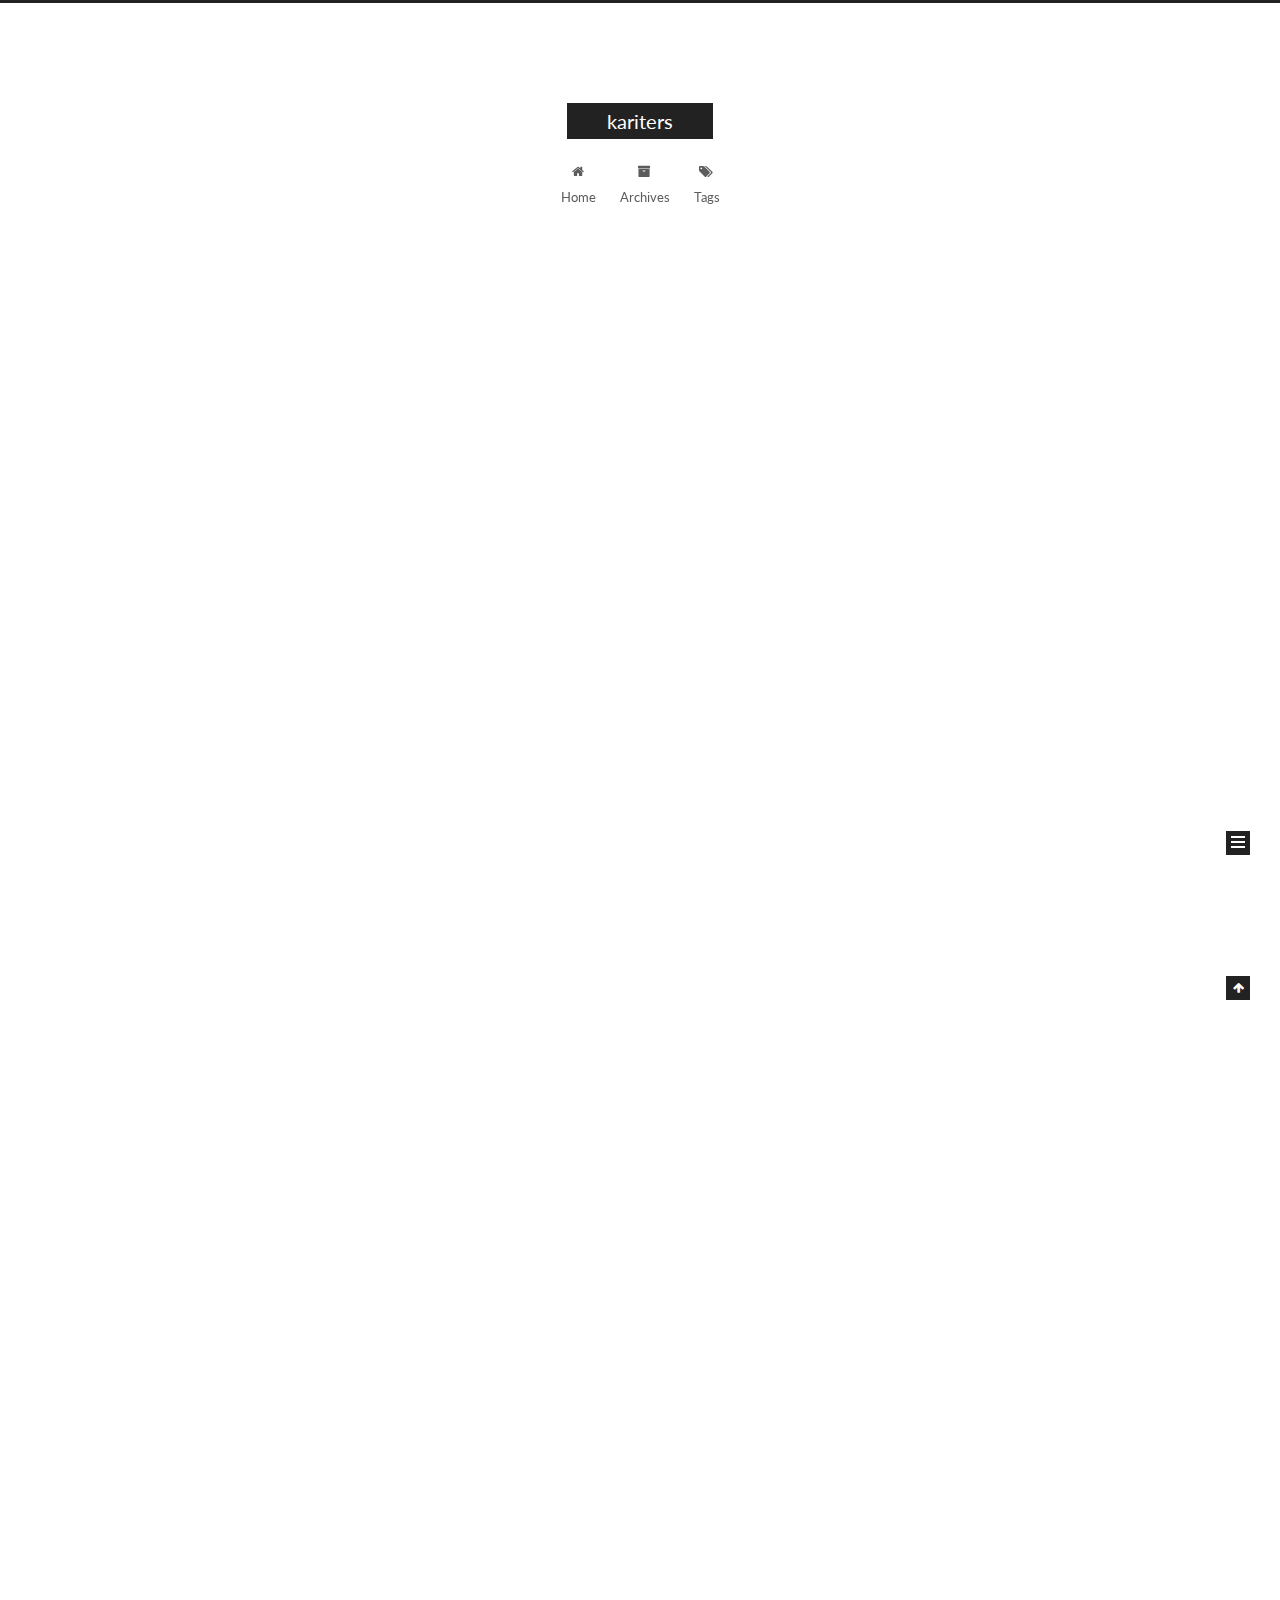
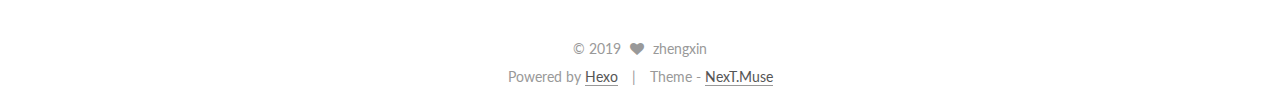
<file: index.html>
<!DOCTYPE html>



  


<html class="theme-next muse use-motion" lang="">
<head><meta name="generator" content="Hexo 3.8.0">
  <meta charset="UTF-8">
<meta http-equiv="X-UA-Compatible" content="IE=edge">
<meta name="viewport" content="width=device-width, initial-scale=1, maximum-scale=1">
<meta name="theme-color" content="#222">









<meta http-equiv="Cache-Control" content="no-transform">
<meta http-equiv="Cache-Control" content="no-siteapp">















  
  
  <link href="/lib/fancybox/source/jquery.fancybox.css?v=2.1.5" rel="stylesheet" type="text/css">




  
  
  
  

  
    
    
  

  

  

  

  

  
    
    
    <link href="//fonts.googleapis.com/css?family=Lato:300,300italic,400,400italic,700,700italic&subset=latin,latin-ext" rel="stylesheet" type="text/css">
  






<link href="/lib/font-awesome/css/font-awesome.min.css?v=4.6.2" rel="stylesheet" type="text/css">

<link href="/css/main.css?v=5.1.2" rel="stylesheet" type="text/css">


  <meta name="keywords" content="Hexo, NexT">








  <link rel="shortcut icon" type="image/x-icon" href="/favicon.ico?v=5.1.2">






<meta property="og:type" content="website">
<meta property="og:title" content="kariters">
<meta property="og:url" content="http://yoursite.com/index.html">
<meta property="og:site_name" content="kariters">
<meta property="og:locale" content="default">
<meta name="twitter:card" content="summary">
<meta name="twitter:title" content="kariters">



<script type="text/javascript" id="hexo.configurations">
  var NexT = window.NexT || {};
  var CONFIG = {
    root: '/',
    scheme: 'Muse',
    sidebar: {"position":"left","display":"post","offset":12,"offset_float":12,"b2t":false,"scrollpercent":false,"onmobile":false},
    fancybox: true,
    tabs: true,
    motion: true,
    duoshuo: {
      userId: '0',
      author: 'Author'
    },
    algolia: {
      applicationID: '',
      apiKey: '',
      indexName: '',
      hits: {"per_page":10},
      labels: {"input_placeholder":"Search for Posts","hits_empty":"We didn't find any results for the search: ${query}","hits_stats":"${hits} results found in ${time} ms"}
    }
  };
</script>



  <link rel="canonical" href="http://yoursite.com/">





  <title>kariters</title>
  














</head>

<body itemscope="" itemtype="http://schema.org/WebPage" lang="default">

  
  
    
  

  <div class="container sidebar-position-left 
   page-home 
 ">
    <div class="headband"></div>

    <header id="header" class="header" itemscope="" itemtype="http://schema.org/WPHeader">
      <div class="header-inner"><div class="site-brand-wrapper">
  <div class="site-meta ">
    

    <div class="custom-logo-site-title">
      <a href="/" class="brand" rel="start">
        <span class="logo-line-before"><i></i></span>
        <span class="site-title">kariters</span>
        <span class="logo-line-after"><i></i></span>
      </a>
    </div>
      
        <p class="site-subtitle"></p>
      
  </div>

  <div class="site-nav-toggle">
    <button>
      <span class="btn-bar"></span>
      <span class="btn-bar"></span>
      <span class="btn-bar"></span>
    </button>
  </div>
</div>

<nav class="site-nav">
  

  
    <ul id="menu" class="menu">
      
        
        <li class="menu-item menu-item-home">
          <a href="/" rel="section">
            
              <i class="menu-item-icon fa fa-fw fa-home"></i> <br>
            
            Home
          </a>
        </li>
      
        
        <li class="menu-item menu-item-archives">
          <a href="/archives/" rel="section">
            
              <i class="menu-item-icon fa fa-fw fa-archive"></i> <br>
            
            Archives
          </a>
        </li>
      
        
        <li class="menu-item menu-item-tags">
          <a href="/tags/" rel="section">
            
              <i class="menu-item-icon fa fa-fw fa-tags"></i> <br>
            
            Tags
          </a>
        </li>
      

      
    </ul>
  

  
</nav>



 </div>
    </header>

    <main id="main" class="main">
      <div class="main-inner">
        <div class="content-wrap">
          <div id="content" class="content">
            
  <section id="posts" class="posts-expand">
    
      

  

  
  
  

  <article class="post post-type-normal" itemscope="" itemtype="http://schema.org/Article">
  
  
  
  <div class="post-block">
    <link itemprop="mainEntityOfPage" href="http://yoursite.com/2019/03/28/test/">

    <span hidden itemprop="author" itemscope="" itemtype="http://schema.org/Person">
      <meta itemprop="name" content="zhengxin">
      <meta itemprop="description" content="">
      <meta itemprop="image" content="/images/avatar.gif">
    </span>

    <span hidden itemprop="publisher" itemscope="" itemtype="http://schema.org/Organization">
      <meta itemprop="name" content="kariters">
    </span>

    
      <header class="post-header">

        
        
          <h1 class="post-title" itemprop="name headline">
                
                <a class="post-title-link" href="/2019/03/28/test/" itemprop="url">test</a></h1>
        

        <div class="post-meta">
          <span class="post-time">
            
              <span class="post-meta-item-icon">
                <i class="fa fa-calendar-o"></i>
              </span>
              
                <span class="post-meta-item-text">Posted on</span>
              
              <time title="Post created" itemprop="dateCreated datePublished" datetime="2019-03-28T14:09:50+08:00">
                2019-03-28
              </time>
            

            

            
          </span>

          

          
            
          

          
          

          

          

          

        </div>
      </header>
    

    
    
    
    <div class="post-body" itemprop="articleBody">

      
      

      
        
          
            <h1 id="这是一篇测试blog"><a href="#这是一篇测试blog" class="headerlink" title="这是一篇测试blog"></a>这是一篇测试blog</h1>
          
        
      
    </div>
    
    
    

    

    

    

    <footer class="post-footer">
      

      

      

      
      
        <div class="post-eof"></div>
      
    </footer>
  </div>
  
  
  
  </article>


    
      

  

  
  
  

  <article class="post post-type-normal" itemscope="" itemtype="http://schema.org/Article">
  
  
  
  <div class="post-block">
    <link itemprop="mainEntityOfPage" href="http://yoursite.com/2019/02/10/hello-world/">

    <span hidden itemprop="author" itemscope="" itemtype="http://schema.org/Person">
      <meta itemprop="name" content="zhengxin">
      <meta itemprop="description" content="">
      <meta itemprop="image" content="/images/avatar.gif">
    </span>

    <span hidden itemprop="publisher" itemscope="" itemtype="http://schema.org/Organization">
      <meta itemprop="name" content="kariters">
    </span>

    
      <header class="post-header">

        
        
          <h1 class="post-title" itemprop="name headline">
                
                <a class="post-title-link" href="/2019/02/10/hello-world/" itemprop="url">Hello World</a></h1>
        

        <div class="post-meta">
          <span class="post-time">
            
              <span class="post-meta-item-icon">
                <i class="fa fa-calendar-o"></i>
              </span>
              
                <span class="post-meta-item-text">Posted on</span>
              
              <time title="Post created" itemprop="dateCreated datePublished" datetime="2019-02-10T17:30:15+08:00">
                2019-02-10
              </time>
            

            

            
          </span>

          

          
            
          

          
          

          

          

          

        </div>
      </header>
    

    
    
    
    <div class="post-body" itemprop="articleBody">

      
      

      
        
          
            <p>Welcome to <a href="https://hexo.io/" target="_blank" rel="noopener">Hexo</a>! This is your very first post. Check <a href="https://hexo.io/docs/" target="_blank" rel="noopener">documentation</a> for more info. If you get any problems when using Hexo, you can find the answer in <a href="https://hexo.io/docs/troubleshooting.html" target="_blank" rel="noopener">troubleshooting</a> or you can ask me on <a href="https://github.com/hexojs/hexo/issues" target="_blank" rel="noopener">GitHub</a>.</p>
<h2 id="Quick-Start"><a href="#Quick-Start" class="headerlink" title="Quick Start"></a>Quick Start</h2><h3 id="Create-a-new-post"><a href="#Create-a-new-post" class="headerlink" title="Create a new post"></a>Create a new post</h3><figure class="highlight bash"><table><tr><td class="gutter"><pre><span class="line">1</span><br></pre></td><td class="code"><pre><span class="line">$ hexo new <span class="string">"My New Post"</span></span><br></pre></td></tr></table></figure>
<p>More info: <a href="https://hexo.io/docs/writing.html" target="_blank" rel="noopener">Writing</a></p>
<h3 id="Run-server"><a href="#Run-server" class="headerlink" title="Run server"></a>Run server</h3><figure class="highlight bash"><table><tr><td class="gutter"><pre><span class="line">1</span><br></pre></td><td class="code"><pre><span class="line">$ hexo server</span><br></pre></td></tr></table></figure>
<p>More info: <a href="https://hexo.io/docs/server.html" target="_blank" rel="noopener">Server</a></p>
<h3 id="Generate-static-files"><a href="#Generate-static-files" class="headerlink" title="Generate static files"></a>Generate static files</h3><figure class="highlight bash"><table><tr><td class="gutter"><pre><span class="line">1</span><br></pre></td><td class="code"><pre><span class="line">$ hexo generate</span><br></pre></td></tr></table></figure>
<p>More info: <a href="https://hexo.io/docs/generating.html" target="_blank" rel="noopener">Generating</a></p>
<h3 id="Deploy-to-remote-sites"><a href="#Deploy-to-remote-sites" class="headerlink" title="Deploy to remote sites"></a>Deploy to remote sites</h3><figure class="highlight bash"><table><tr><td class="gutter"><pre><span class="line">1</span><br></pre></td><td class="code"><pre><span class="line">$ hexo deploy</span><br></pre></td></tr></table></figure>
<p>More info: <a href="https://hexo.io/docs/deployment.html" target="_blank" rel="noopener">Deployment</a></p>

          
        
      
    </div>
    
    
    

    

    

    

    <footer class="post-footer">
      

      

      

      
      
        <div class="post-eof"></div>
      
    </footer>
  </div>
  
  
  
  </article>


    
  </section>

  


          </div>
          


          

        </div>
        
          
  
  <div class="sidebar-toggle">
    <div class="sidebar-toggle-line-wrap">
      <span class="sidebar-toggle-line sidebar-toggle-line-first"></span>
      <span class="sidebar-toggle-line sidebar-toggle-line-middle"></span>
      <span class="sidebar-toggle-line sidebar-toggle-line-last"></span>
    </div>
  </div>

  <aside id="sidebar" class="sidebar">
    
    <div class="sidebar-inner">

      

      

      <section class="site-overview sidebar-panel sidebar-panel-active">
        <div class="site-author motion-element" itemprop="author" itemscope="" itemtype="http://schema.org/Person">
          <img class="site-author-image" itemprop="image" src="/images/avatar.gif" alt="zhengxin">
          <p class="site-author-name" itemprop="name">zhengxin</p>
           
              <p class="site-description motion-element" itemprop="description"></p>
          
        </div>
        <nav class="site-state motion-element">

          
            <div class="site-state-item site-state-posts">
              <a href="/archives/">
                <span class="site-state-item-count">2</span>
                <span class="site-state-item-name">posts</span>
              </a>
            </div>
          

          

          

        </nav>

        

        <div class="links-of-author motion-element">
          
        </div>

        
        

        
        

        


      </section>

      

      

    </div>
  </aside>


        
      </div>
    </main>

    <footer id="footer" class="footer">
      <div class="footer-inner">
        <div class="copyright">
  
  &copy; 
  <span itemprop="copyrightYear">2019</span>
  <span class="with-love">
    <i class="fa fa-heart"></i>
  </span>
  <span class="author" itemprop="copyrightHolder">zhengxin</span>
</div>


<div class="powered-by">
  Powered by <a class="theme-link" href="https://hexo.io">Hexo</a>
</div>

<div class="theme-info">
  Theme -
  <a class="theme-link" href="https://github.com/iissnan/hexo-theme-next">
    NexT.Muse
  </a>
</div>


        

        
      </div>
    </footer>

    
      <div class="back-to-top">
        <i class="fa fa-arrow-up"></i>
        
      </div>
    

  </div>

  

<script type="text/javascript">
  if (Object.prototype.toString.call(window.Promise) !== '[object Function]') {
    window.Promise = null;
  }
</script>









  












  
  <script type="text/javascript" src="/lib/jquery/index.js?v=2.1.3"></script>

  
  <script type="text/javascript" src="/lib/fastclick/lib/fastclick.min.js?v=1.0.6"></script>

  
  <script type="text/javascript" src="/lib/jquery_lazyload/jquery.lazyload.js?v=1.9.7"></script>

  
  <script type="text/javascript" src="/lib/velocity/velocity.min.js?v=1.2.1"></script>

  
  <script type="text/javascript" src="/lib/velocity/velocity.ui.min.js?v=1.2.1"></script>

  
  <script type="text/javascript" src="/lib/fancybox/source/jquery.fancybox.pack.js?v=2.1.5"></script>


  


  <script type="text/javascript" src="/js/src/utils.js?v=5.1.2"></script>

  <script type="text/javascript" src="/js/src/motion.js?v=5.1.2"></script>



  
  

  
    <script type="text/javascript" src="/js/src/scrollspy.js?v=5.1.2"></script>
<script type="text/javascript" src="/js/src/post-details.js?v=5.1.2"></script>

  

  


  <script type="text/javascript" src="/js/src/bootstrap.js?v=5.1.2"></script>



  


  




	





  





  






  





  

  

  

  

  

  

</body>
</html>
</file>
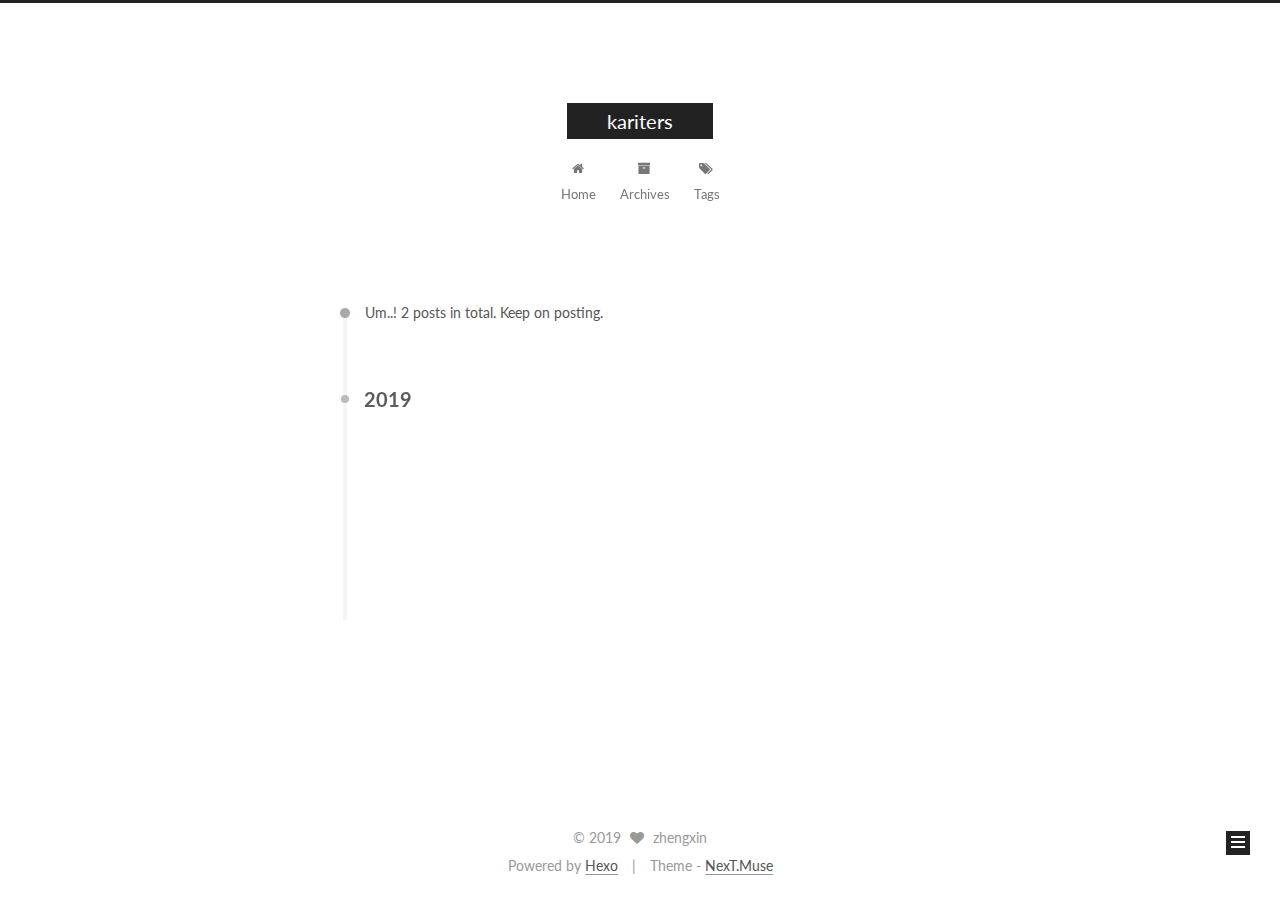
<file: archives/index.html>
<!DOCTYPE html>



  


<html class="theme-next muse use-motion" lang="">
<head><meta name="generator" content="Hexo 3.8.0">
  <meta charset="UTF-8">
<meta http-equiv="X-UA-Compatible" content="IE=edge">
<meta name="viewport" content="width=device-width, initial-scale=1, maximum-scale=1">
<meta name="theme-color" content="#222">









<meta http-equiv="Cache-Control" content="no-transform">
<meta http-equiv="Cache-Control" content="no-siteapp">















  
  
  <link href="/lib/fancybox/source/jquery.fancybox.css?v=2.1.5" rel="stylesheet" type="text/css">




  
  
  
  

  
    
    
  

  

  

  

  

  
    
    
    <link href="//fonts.googleapis.com/css?family=Lato:300,300italic,400,400italic,700,700italic&subset=latin,latin-ext" rel="stylesheet" type="text/css">
  






<link href="/lib/font-awesome/css/font-awesome.min.css?v=4.6.2" rel="stylesheet" type="text/css">

<link href="/css/main.css?v=5.1.2" rel="stylesheet" type="text/css">


  <meta name="keywords" content="Hexo, NexT">








  <link rel="shortcut icon" type="image/x-icon" href="/favicon.ico?v=5.1.2">






<meta property="og:type" content="website">
<meta property="og:title" content="kariters">
<meta property="og:url" content="http://yoursite.com/archives/index.html">
<meta property="og:site_name" content="kariters">
<meta property="og:locale" content="default">
<meta name="twitter:card" content="summary">
<meta name="twitter:title" content="kariters">



<script type="text/javascript" id="hexo.configurations">
  var NexT = window.NexT || {};
  var CONFIG = {
    root: '/',
    scheme: 'Muse',
    sidebar: {"position":"left","display":"post","offset":12,"offset_float":12,"b2t":false,"scrollpercent":false,"onmobile":false},
    fancybox: true,
    tabs: true,
    motion: true,
    duoshuo: {
      userId: '0',
      author: 'Author'
    },
    algolia: {
      applicationID: '',
      apiKey: '',
      indexName: '',
      hits: {"per_page":10},
      labels: {"input_placeholder":"Search for Posts","hits_empty":"We didn't find any results for the search: ${query}","hits_stats":"${hits} results found in ${time} ms"}
    }
  };
</script>



  <link rel="canonical" href="http://yoursite.com/archives/">





  <title>Archive | kariters</title>
  














</head>

<body itemscope="" itemtype="http://schema.org/WebPage" lang="default">

  
  
    
  

  <div class="container sidebar-position-left  page-archive  ">
    <div class="headband"></div>

    <header id="header" class="header" itemscope="" itemtype="http://schema.org/WPHeader">
      <div class="header-inner"><div class="site-brand-wrapper">
  <div class="site-meta ">
    

    <div class="custom-logo-site-title">
      <a href="/" class="brand" rel="start">
        <span class="logo-line-before"><i></i></span>
        <span class="site-title">kariters</span>
        <span class="logo-line-after"><i></i></span>
      </a>
    </div>
      
        <p class="site-subtitle"></p>
      
  </div>

  <div class="site-nav-toggle">
    <button>
      <span class="btn-bar"></span>
      <span class="btn-bar"></span>
      <span class="btn-bar"></span>
    </button>
  </div>
</div>

<nav class="site-nav">
  

  
    <ul id="menu" class="menu">
      
        
        <li class="menu-item menu-item-home">
          <a href="/" rel="section">
            
              <i class="menu-item-icon fa fa-fw fa-home"></i> <br>
            
            Home
          </a>
        </li>
      
        
        <li class="menu-item menu-item-archives">
          <a href="/archives/" rel="section">
            
              <i class="menu-item-icon fa fa-fw fa-archive"></i> <br>
            
            Archives
          </a>
        </li>
      
        
        <li class="menu-item menu-item-tags">
          <a href="/tags/" rel="section">
            
              <i class="menu-item-icon fa fa-fw fa-tags"></i> <br>
            
            Tags
          </a>
        </li>
      

      
    </ul>
  

  
</nav>



 </div>
    </header>

    <main id="main" class="main">
      <div class="main-inner">
        <div class="content-wrap">
          <div id="content" class="content">
            

  
  
  
  <div class="post-block archive">
    <div id="posts" class="posts-collapse">
      <span class="archive-move-on"></span>

      <span class="archive-page-counter">
        
        
        
          
        
        Um..! 2 posts in total. Keep on posting.
      </span>

      

        
        
        

        
          
          <div class="collection-title">
            <h2 class="archive-year motion-element" id="archive-year-2019">2019</h2>
          </div>
        
        

        

  <article class="post post-type-normal" itemscope="" itemtype="http://schema.org/Article">
    <header class="post-header">

      <h2 class="post-title">
        
            <a class="post-title-link" href="/2019/03/28/test/" itemprop="url">
              
                <span itemprop="name">test</span>
              
            </a>
        
      </h2>

      <div class="post-meta">
        <time class="post-time" itemprop="dateCreated" datetime="2019-03-28T14:09:50+08:00" content="2019-03-28">
          03-28
        </time>
      </div>

    </header>
  </article>



      

        
        
        

        
        

        

  <article class="post post-type-normal" itemscope="" itemtype="http://schema.org/Article">
    <header class="post-header">

      <h2 class="post-title">
        
            <a class="post-title-link" href="/2019/02/10/hello-world/" itemprop="url">
              
                <span itemprop="name">Hello World</span>
              
            </a>
        
      </h2>

      <div class="post-meta">
        <time class="post-time" itemprop="dateCreated" datetime="2019-02-10T17:30:15+08:00" content="2019-02-10">
          02-10
        </time>
      </div>

    </header>
  </article>



      

    </div>
  </div>
  
  
  

  



          </div>
          


          

        </div>
        
          
  
  <div class="sidebar-toggle">
    <div class="sidebar-toggle-line-wrap">
      <span class="sidebar-toggle-line sidebar-toggle-line-first"></span>
      <span class="sidebar-toggle-line sidebar-toggle-line-middle"></span>
      <span class="sidebar-toggle-line sidebar-toggle-line-last"></span>
    </div>
  </div>

  <aside id="sidebar" class="sidebar">
    
    <div class="sidebar-inner">

      

      

      <section class="site-overview sidebar-panel sidebar-panel-active">
        <div class="site-author motion-element" itemprop="author" itemscope="" itemtype="http://schema.org/Person">
          <img class="site-author-image" itemprop="image" src="/images/avatar.gif" alt="zhengxin">
          <p class="site-author-name" itemprop="name">zhengxin</p>
           
              <p class="site-description motion-element" itemprop="description"></p>
          
        </div>
        <nav class="site-state motion-element">

          
            <div class="site-state-item site-state-posts">
              <a href="/archives/">
                <span class="site-state-item-count">2</span>
                <span class="site-state-item-name">posts</span>
              </a>
            </div>
          

          

          

        </nav>

        

        <div class="links-of-author motion-element">
          
        </div>

        
        

        
        

        


      </section>

      

      

    </div>
  </aside>


        
      </div>
    </main>

    <footer id="footer" class="footer">
      <div class="footer-inner">
        <div class="copyright">
  
  &copy; 
  <span itemprop="copyrightYear">2019</span>
  <span class="with-love">
    <i class="fa fa-heart"></i>
  </span>
  <span class="author" itemprop="copyrightHolder">zhengxin</span>
</div>


<div class="powered-by">
  Powered by <a class="theme-link" href="https://hexo.io">Hexo</a>
</div>

<div class="theme-info">
  Theme -
  <a class="theme-link" href="https://github.com/iissnan/hexo-theme-next">
    NexT.Muse
  </a>
</div>


        

        
      </div>
    </footer>

    
      <div class="back-to-top">
        <i class="fa fa-arrow-up"></i>
        
      </div>
    

  </div>

  

<script type="text/javascript">
  if (Object.prototype.toString.call(window.Promise) !== '[object Function]') {
    window.Promise = null;
  }
</script>









  












  
  <script type="text/javascript" src="/lib/jquery/index.js?v=2.1.3"></script>

  
  <script type="text/javascript" src="/lib/fastclick/lib/fastclick.min.js?v=1.0.6"></script>

  
  <script type="text/javascript" src="/lib/jquery_lazyload/jquery.lazyload.js?v=1.9.7"></script>

  
  <script type="text/javascript" src="/lib/velocity/velocity.min.js?v=1.2.1"></script>

  
  <script type="text/javascript" src="/lib/velocity/velocity.ui.min.js?v=1.2.1"></script>

  
  <script type="text/javascript" src="/lib/fancybox/source/jquery.fancybox.pack.js?v=2.1.5"></script>


  


  <script type="text/javascript" src="/js/src/utils.js?v=5.1.2"></script>

  <script type="text/javascript" src="/js/src/motion.js?v=5.1.2"></script>



  
  

  
  
    <script type="text/javascript" id="motion.page.archive">
      $('.archive-year').velocity('transition.slideLeftIn');
    </script>
  


  


  <script type="text/javascript" src="/js/src/bootstrap.js?v=5.1.2"></script>



  


  




	





  





  






  





  

  

  

  

  

  

</body>
</html>
</file>
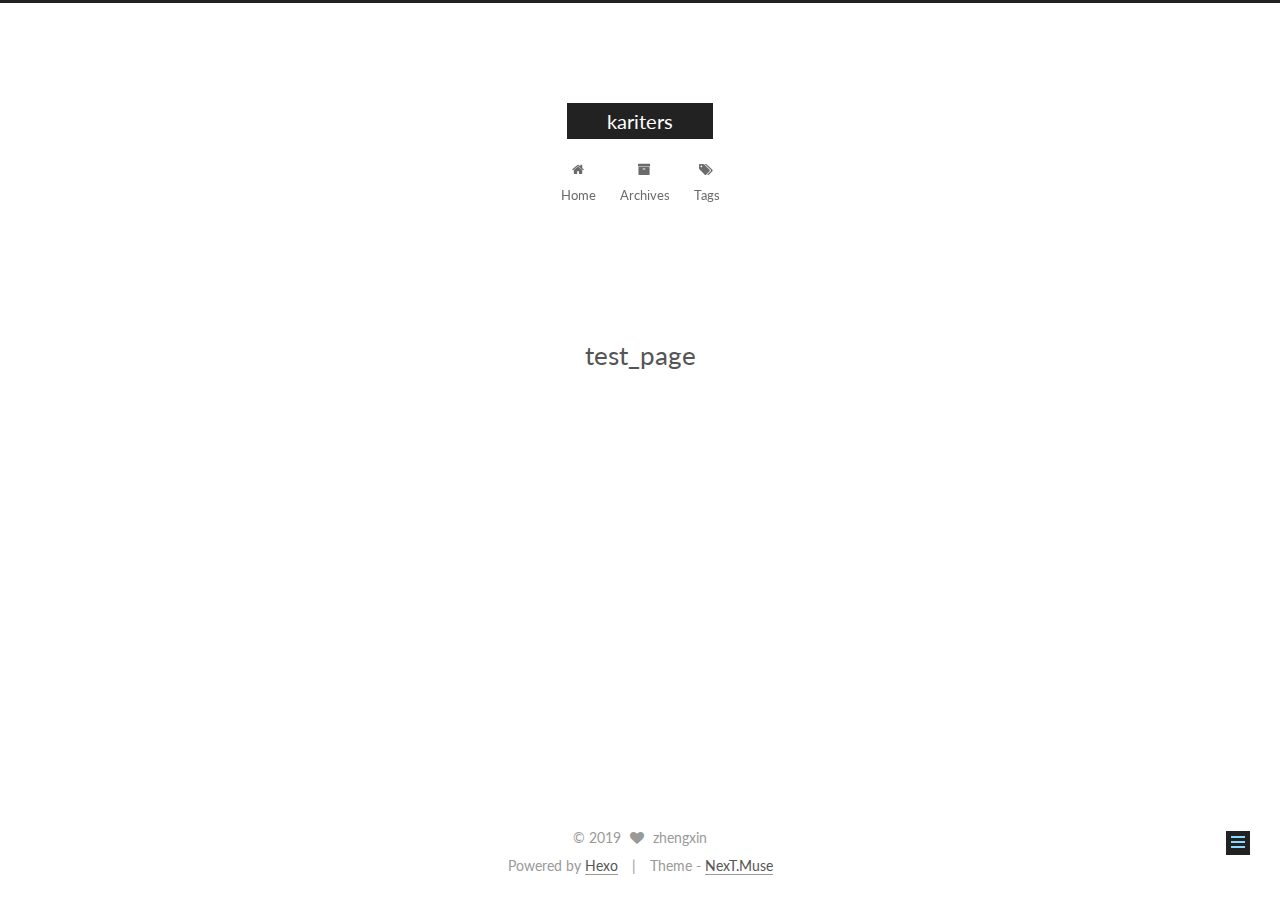
<file: test-page/index.html>
<!DOCTYPE html>



  


<html class="theme-next muse use-motion" lang="">
<head><meta name="generator" content="Hexo 3.8.0">
  <meta charset="UTF-8">
<meta http-equiv="X-UA-Compatible" content="IE=edge">
<meta name="viewport" content="width=device-width, initial-scale=1, maximum-scale=1">
<meta name="theme-color" content="#222">









<meta http-equiv="Cache-Control" content="no-transform">
<meta http-equiv="Cache-Control" content="no-siteapp">















  
  
  <link href="/lib/fancybox/source/jquery.fancybox.css?v=2.1.5" rel="stylesheet" type="text/css">




  
  
  
  

  
    
    
  

  

  

  

  

  
    
    
    <link href="//fonts.googleapis.com/css?family=Lato:300,300italic,400,400italic,700,700italic&subset=latin,latin-ext" rel="stylesheet" type="text/css">
  






<link href="/lib/font-awesome/css/font-awesome.min.css?v=4.6.2" rel="stylesheet" type="text/css">

<link href="/css/main.css?v=5.1.2" rel="stylesheet" type="text/css">


  <meta name="keywords" content="Hexo, NexT">








  <link rel="shortcut icon" type="image/x-icon" href="/favicon.ico?v=5.1.2">






<meta property="og:type" content="website">
<meta property="og:title" content="test_page">
<meta property="og:url" content="http://yoursite.com/test-page/index.html">
<meta property="og:site_name" content="kariters">
<meta property="og:locale" content="default">
<meta property="og:updated_time" content="2019-03-28T06:18:35.805Z">
<meta name="twitter:card" content="summary">
<meta name="twitter:title" content="test_page">



<script type="text/javascript" id="hexo.configurations">
  var NexT = window.NexT || {};
  var CONFIG = {
    root: '/',
    scheme: 'Muse',
    sidebar: {"position":"left","display":"post","offset":12,"offset_float":12,"b2t":false,"scrollpercent":false,"onmobile":false},
    fancybox: true,
    tabs: true,
    motion: true,
    duoshuo: {
      userId: '0',
      author: 'Author'
    },
    algolia: {
      applicationID: '',
      apiKey: '',
      indexName: '',
      hits: {"per_page":10},
      labels: {"input_placeholder":"Search for Posts","hits_empty":"We didn't find any results for the search: ${query}","hits_stats":"${hits} results found in ${time} ms"}
    }
  };
</script>



  <link rel="canonical" href="http://yoursite.com/test-page/">





  <title>test_page | kariters</title>
  














</head>

<body itemscope="" itemtype="http://schema.org/WebPage" lang="default">

  
  
    
  

  <div class="container sidebar-position-left page-post-detail ">
    <div class="headband"></div>

    <header id="header" class="header" itemscope="" itemtype="http://schema.org/WPHeader">
      <div class="header-inner"><div class="site-brand-wrapper">
  <div class="site-meta ">
    

    <div class="custom-logo-site-title">
      <a href="/" class="brand" rel="start">
        <span class="logo-line-before"><i></i></span>
        <span class="site-title">kariters</span>
        <span class="logo-line-after"><i></i></span>
      </a>
    </div>
      
        <p class="site-subtitle"></p>
      
  </div>

  <div class="site-nav-toggle">
    <button>
      <span class="btn-bar"></span>
      <span class="btn-bar"></span>
      <span class="btn-bar"></span>
    </button>
  </div>
</div>

<nav class="site-nav">
  

  
    <ul id="menu" class="menu">
      
        
        <li class="menu-item menu-item-home">
          <a href="/" rel="section">
            
              <i class="menu-item-icon fa fa-fw fa-home"></i> <br>
            
            Home
          </a>
        </li>
      
        
        <li class="menu-item menu-item-archives">
          <a href="/archives/" rel="section">
            
              <i class="menu-item-icon fa fa-fw fa-archive"></i> <br>
            
            Archives
          </a>
        </li>
      
        
        <li class="menu-item menu-item-tags">
          <a href="/tags/" rel="section">
            
              <i class="menu-item-icon fa fa-fw fa-tags"></i> <br>
            
            Tags
          </a>
        </li>
      

      
    </ul>
  

  
</nav>



 </div>
    </header>

    <main id="main" class="main">
      <div class="main-inner">
        <div class="content-wrap">
          <div id="content" class="content">
            

  <div id="posts" class="posts-expand">
    
    
    
    <div class="post-block page">
      <header class="post-header">

	<h1 class="post-title" itemprop="name headline">test_page</h1>



</header>

      
      
      
      <div class="post-body">
        
        
          
        
      </div>
      
      
      
    </div>
    
    
    
  </div>


          </div>
          


          
  <div class="comments" id="comments">
    
  </div>


        </div>
        
          
  
  <div class="sidebar-toggle">
    <div class="sidebar-toggle-line-wrap">
      <span class="sidebar-toggle-line sidebar-toggle-line-first"></span>
      <span class="sidebar-toggle-line sidebar-toggle-line-middle"></span>
      <span class="sidebar-toggle-line sidebar-toggle-line-last"></span>
    </div>
  </div>

  <aside id="sidebar" class="sidebar">
    
    <div class="sidebar-inner">

      

      

      <section class="site-overview sidebar-panel sidebar-panel-active">
        <div class="site-author motion-element" itemprop="author" itemscope="" itemtype="http://schema.org/Person">
          <img class="site-author-image" itemprop="image" src="/images/avatar.gif" alt="zhengxin">
          <p class="site-author-name" itemprop="name">zhengxin</p>
           
              <p class="site-description motion-element" itemprop="description"></p>
          
        </div>
        <nav class="site-state motion-element">

          
            <div class="site-state-item site-state-posts">
              <a href="/archives/">
                <span class="site-state-item-count">2</span>
                <span class="site-state-item-name">posts</span>
              </a>
            </div>
          

          

          

        </nav>

        

        <div class="links-of-author motion-element">
          
        </div>

        
        

        
        

        


      </section>

      

      

    </div>
  </aside>


        
      </div>
    </main>

    <footer id="footer" class="footer">
      <div class="footer-inner">
        <div class="copyright">
  
  &copy; 
  <span itemprop="copyrightYear">2019</span>
  <span class="with-love">
    <i class="fa fa-heart"></i>
  </span>
  <span class="author" itemprop="copyrightHolder">zhengxin</span>
</div>


<div class="powered-by">
  Powered by <a class="theme-link" href="https://hexo.io">Hexo</a>
</div>

<div class="theme-info">
  Theme -
  <a class="theme-link" href="https://github.com/iissnan/hexo-theme-next">
    NexT.Muse
  </a>
</div>


        

        
      </div>
    </footer>

    
      <div class="back-to-top">
        <i class="fa fa-arrow-up"></i>
        
      </div>
    

  </div>

  

<script type="text/javascript">
  if (Object.prototype.toString.call(window.Promise) !== '[object Function]') {
    window.Promise = null;
  }
</script>









  












  
  <script type="text/javascript" src="/lib/jquery/index.js?v=2.1.3"></script>

  
  <script type="text/javascript" src="/lib/fastclick/lib/fastclick.min.js?v=1.0.6"></script>

  
  <script type="text/javascript" src="/lib/jquery_lazyload/jquery.lazyload.js?v=1.9.7"></script>

  
  <script type="text/javascript" src="/lib/velocity/velocity.min.js?v=1.2.1"></script>

  
  <script type="text/javascript" src="/lib/velocity/velocity.ui.min.js?v=1.2.1"></script>

  
  <script type="text/javascript" src="/lib/fancybox/source/jquery.fancybox.pack.js?v=2.1.5"></script>


  


  <script type="text/javascript" src="/js/src/utils.js?v=5.1.2"></script>

  <script type="text/javascript" src="/js/src/motion.js?v=5.1.2"></script>



  
  

  
    <script type="text/javascript" src="/js/src/scrollspy.js?v=5.1.2"></script>
<script type="text/javascript" src="/js/src/post-details.js?v=5.1.2"></script>

  

  


  <script type="text/javascript" src="/js/src/bootstrap.js?v=5.1.2"></script>



  


  




	





  





  






  





  

  

  

  

  

  

</body>
</html>
</file>
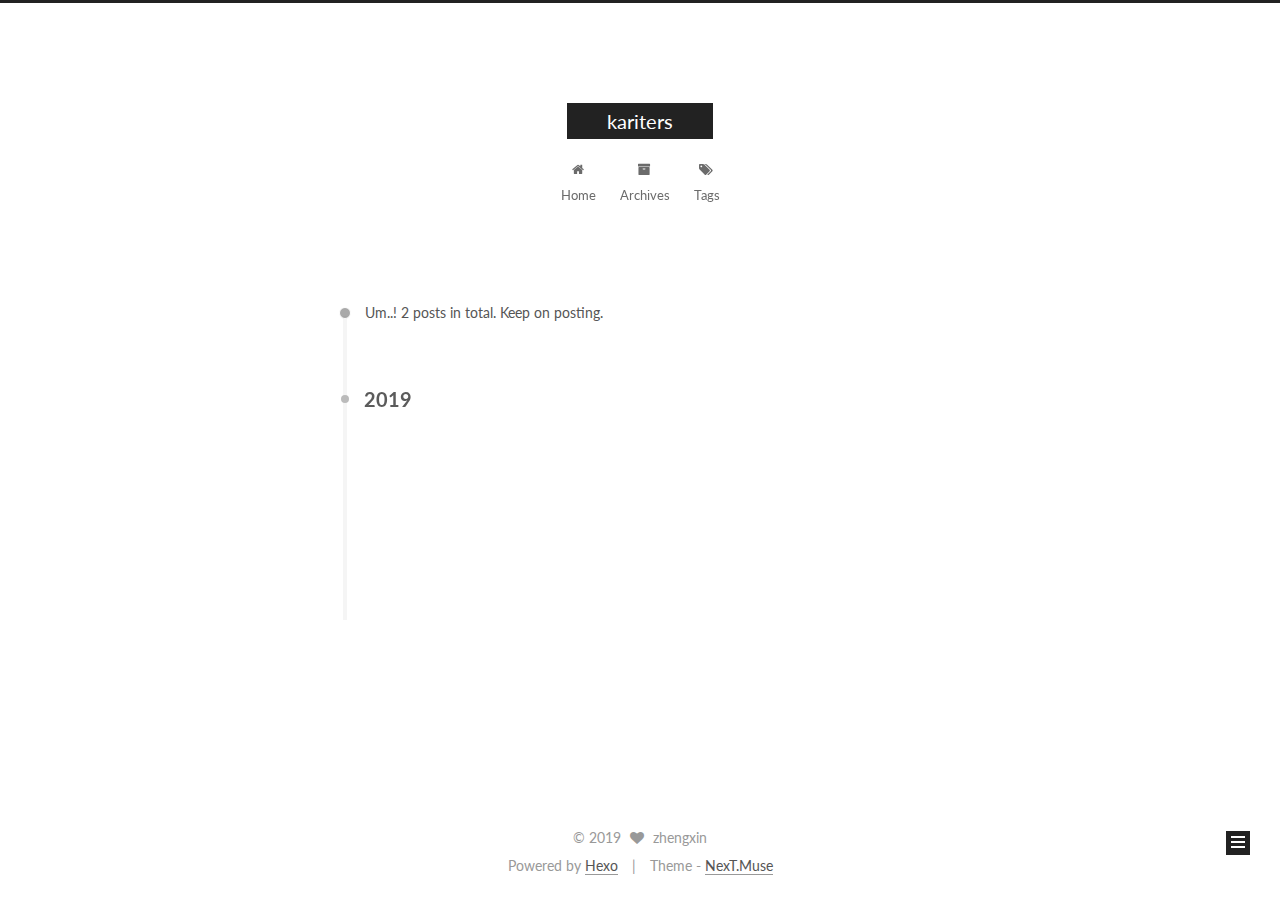
<file: archives/2019/index.html>
<!DOCTYPE html>



  


<html class="theme-next muse use-motion" lang="">
<head><meta name="generator" content="Hexo 3.8.0">
  <meta charset="UTF-8">
<meta http-equiv="X-UA-Compatible" content="IE=edge">
<meta name="viewport" content="width=device-width, initial-scale=1, maximum-scale=1">
<meta name="theme-color" content="#222">









<meta http-equiv="Cache-Control" content="no-transform">
<meta http-equiv="Cache-Control" content="no-siteapp">















  
  
  <link href="/lib/fancybox/source/jquery.fancybox.css?v=2.1.5" rel="stylesheet" type="text/css">




  
  
  
  

  
    
    
  

  

  

  

  

  
    
    
    <link href="//fonts.googleapis.com/css?family=Lato:300,300italic,400,400italic,700,700italic&subset=latin,latin-ext" rel="stylesheet" type="text/css">
  






<link href="/lib/font-awesome/css/font-awesome.min.css?v=4.6.2" rel="stylesheet" type="text/css">

<link href="/css/main.css?v=5.1.2" rel="stylesheet" type="text/css">


  <meta name="keywords" content="Hexo, NexT">








  <link rel="shortcut icon" type="image/x-icon" href="/favicon.ico?v=5.1.2">






<meta property="og:type" content="website">
<meta property="og:title" content="kariters">
<meta property="og:url" content="http://yoursite.com/archives/2019/index.html">
<meta property="og:site_name" content="kariters">
<meta property="og:locale" content="default">
<meta name="twitter:card" content="summary">
<meta name="twitter:title" content="kariters">



<script type="text/javascript" id="hexo.configurations">
  var NexT = window.NexT || {};
  var CONFIG = {
    root: '/',
    scheme: 'Muse',
    sidebar: {"position":"left","display":"post","offset":12,"offset_float":12,"b2t":false,"scrollpercent":false,"onmobile":false},
    fancybox: true,
    tabs: true,
    motion: true,
    duoshuo: {
      userId: '0',
      author: 'Author'
    },
    algolia: {
      applicationID: '',
      apiKey: '',
      indexName: '',
      hits: {"per_page":10},
      labels: {"input_placeholder":"Search for Posts","hits_empty":"We didn't find any results for the search: ${query}","hits_stats":"${hits} results found in ${time} ms"}
    }
  };
</script>



  <link rel="canonical" href="http://yoursite.com/archives/2019/">





  <title>Archive | kariters</title>
  














</head>

<body itemscope="" itemtype="http://schema.org/WebPage" lang="default">

  
  
    
  

  <div class="container sidebar-position-left  page-archive  ">
    <div class="headband"></div>

    <header id="header" class="header" itemscope="" itemtype="http://schema.org/WPHeader">
      <div class="header-inner"><div class="site-brand-wrapper">
  <div class="site-meta ">
    

    <div class="custom-logo-site-title">
      <a href="/" class="brand" rel="start">
        <span class="logo-line-before"><i></i></span>
        <span class="site-title">kariters</span>
        <span class="logo-line-after"><i></i></span>
      </a>
    </div>
      
        <p class="site-subtitle"></p>
      
  </div>

  <div class="site-nav-toggle">
    <button>
      <span class="btn-bar"></span>
      <span class="btn-bar"></span>
      <span class="btn-bar"></span>
    </button>
  </div>
</div>

<nav class="site-nav">
  

  
    <ul id="menu" class="menu">
      
        
        <li class="menu-item menu-item-home">
          <a href="/" rel="section">
            
              <i class="menu-item-icon fa fa-fw fa-home"></i> <br>
            
            Home
          </a>
        </li>
      
        
        <li class="menu-item menu-item-archives">
          <a href="/archives/" rel="section">
            
              <i class="menu-item-icon fa fa-fw fa-archive"></i> <br>
            
            Archives
          </a>
        </li>
      
        
        <li class="menu-item menu-item-tags">
          <a href="/tags/" rel="section">
            
              <i class="menu-item-icon fa fa-fw fa-tags"></i> <br>
            
            Tags
          </a>
        </li>
      

      
    </ul>
  

  
</nav>



 </div>
    </header>

    <main id="main" class="main">
      <div class="main-inner">
        <div class="content-wrap">
          <div id="content" class="content">
            

  
  
  
  <div class="post-block archive">
    <div id="posts" class="posts-collapse">
      <span class="archive-move-on"></span>

      <span class="archive-page-counter">
        
        
        
          
        
        Um..! 2 posts in total. Keep on posting.
      </span>

      

        
        
        

        
          
          <div class="collection-title">
            <h2 class="archive-year motion-element" id="archive-year-2019">2019</h2>
          </div>
        
        

        

  <article class="post post-type-normal" itemscope="" itemtype="http://schema.org/Article">
    <header class="post-header">

      <h2 class="post-title">
        
            <a class="post-title-link" href="/2019/03/28/test/" itemprop="url">
              
                <span itemprop="name">test</span>
              
            </a>
        
      </h2>

      <div class="post-meta">
        <time class="post-time" itemprop="dateCreated" datetime="2019-03-28T14:09:50+08:00" content="2019-03-28">
          03-28
        </time>
      </div>

    </header>
  </article>



      

        
        
        

        
        

        

  <article class="post post-type-normal" itemscope="" itemtype="http://schema.org/Article">
    <header class="post-header">

      <h2 class="post-title">
        
            <a class="post-title-link" href="/2019/02/10/hello-world/" itemprop="url">
              
                <span itemprop="name">Hello World</span>
              
            </a>
        
      </h2>

      <div class="post-meta">
        <time class="post-time" itemprop="dateCreated" datetime="2019-02-10T17:30:15+08:00" content="2019-02-10">
          02-10
        </time>
      </div>

    </header>
  </article>



      

    </div>
  </div>
  
  
  

  



          </div>
          


          

        </div>
        
          
  
  <div class="sidebar-toggle">
    <div class="sidebar-toggle-line-wrap">
      <span class="sidebar-toggle-line sidebar-toggle-line-first"></span>
      <span class="sidebar-toggle-line sidebar-toggle-line-middle"></span>
      <span class="sidebar-toggle-line sidebar-toggle-line-last"></span>
    </div>
  </div>

  <aside id="sidebar" class="sidebar">
    
    <div class="sidebar-inner">

      

      

      <section class="site-overview sidebar-panel sidebar-panel-active">
        <div class="site-author motion-element" itemprop="author" itemscope="" itemtype="http://schema.org/Person">
          <img class="site-author-image" itemprop="image" src="/images/avatar.gif" alt="zhengxin">
          <p class="site-author-name" itemprop="name">zhengxin</p>
           
              <p class="site-description motion-element" itemprop="description"></p>
          
        </div>
        <nav class="site-state motion-element">

          
            <div class="site-state-item site-state-posts">
              <a href="/archives/">
                <span class="site-state-item-count">2</span>
                <span class="site-state-item-name">posts</span>
              </a>
            </div>
          

          

          

        </nav>

        

        <div class="links-of-author motion-element">
          
        </div>

        
        

        
        

        


      </section>

      

      

    </div>
  </aside>


        
      </div>
    </main>

    <footer id="footer" class="footer">
      <div class="footer-inner">
        <div class="copyright">
  
  &copy; 
  <span itemprop="copyrightYear">2019</span>
  <span class="with-love">
    <i class="fa fa-heart"></i>
  </span>
  <span class="author" itemprop="copyrightHolder">zhengxin</span>
</div>


<div class="powered-by">
  Powered by <a class="theme-link" href="https://hexo.io">Hexo</a>
</div>

<div class="theme-info">
  Theme -
  <a class="theme-link" href="https://github.com/iissnan/hexo-theme-next">
    NexT.Muse
  </a>
</div>


        

        
      </div>
    </footer>

    
      <div class="back-to-top">
        <i class="fa fa-arrow-up"></i>
        
      </div>
    

  </div>

  

<script type="text/javascript">
  if (Object.prototype.toString.call(window.Promise) !== '[object Function]') {
    window.Promise = null;
  }
</script>









  












  
  <script type="text/javascript" src="/lib/jquery/index.js?v=2.1.3"></script>

  
  <script type="text/javascript" src="/lib/fastclick/lib/fastclick.min.js?v=1.0.6"></script>

  
  <script type="text/javascript" src="/lib/jquery_lazyload/jquery.lazyload.js?v=1.9.7"></script>

  
  <script type="text/javascript" src="/lib/velocity/velocity.min.js?v=1.2.1"></script>

  
  <script type="text/javascript" src="/lib/velocity/velocity.ui.min.js?v=1.2.1"></script>

  
  <script type="text/javascript" src="/lib/fancybox/source/jquery.fancybox.pack.js?v=2.1.5"></script>


  


  <script type="text/javascript" src="/js/src/utils.js?v=5.1.2"></script>

  <script type="text/javascript" src="/js/src/motion.js?v=5.1.2"></script>



  
  

  
  
    <script type="text/javascript" id="motion.page.archive">
      $('.archive-year').velocity('transition.slideLeftIn');
    </script>
  


  


  <script type="text/javascript" src="/js/src/bootstrap.js?v=5.1.2"></script>



  


  




	





  





  






  





  

  

  

  

  

  

</body>
</html>
</file>
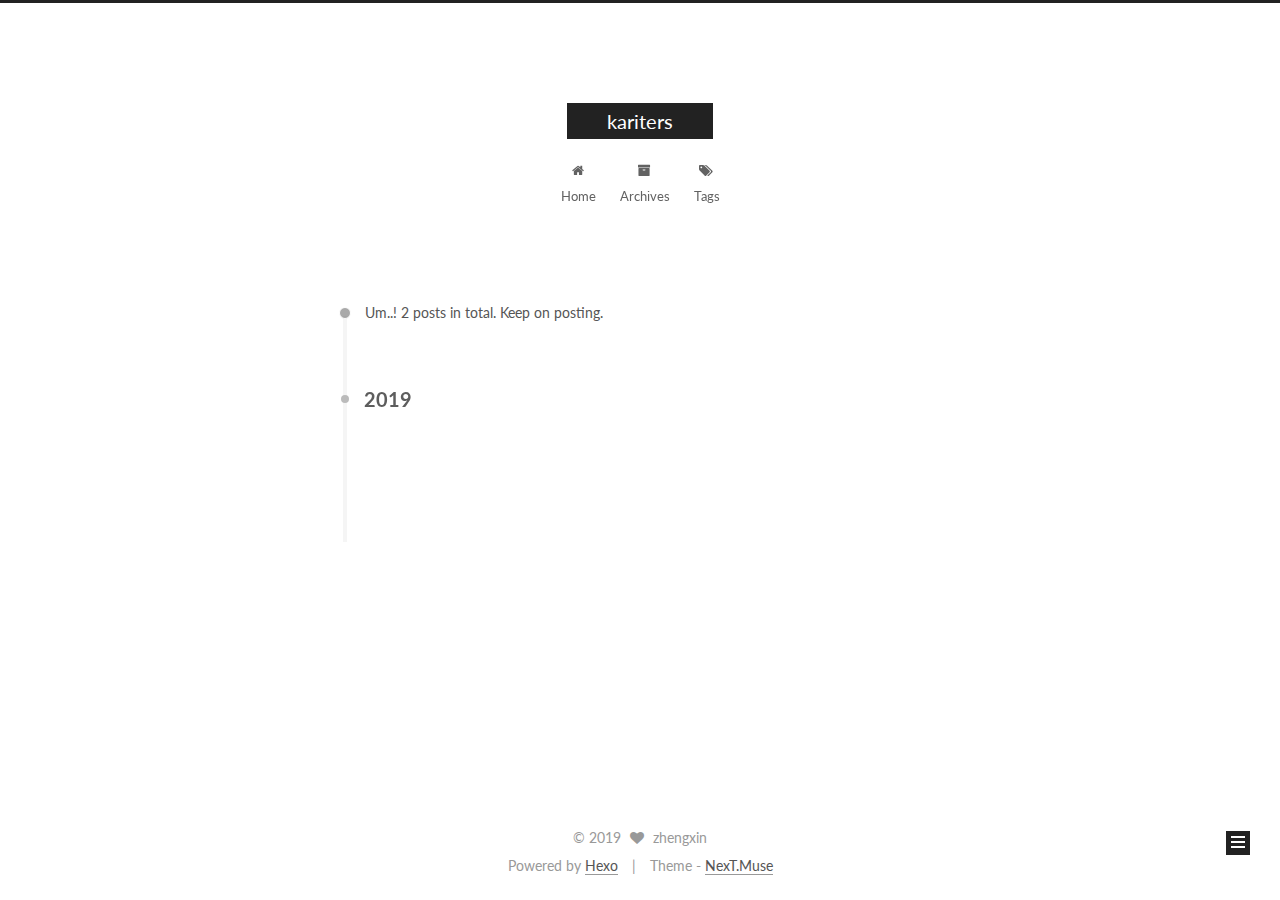
<file: archives/2019/02/index.html>
<!DOCTYPE html>



  


<html class="theme-next muse use-motion" lang="">
<head><meta name="generator" content="Hexo 3.8.0">
  <meta charset="UTF-8">
<meta http-equiv="X-UA-Compatible" content="IE=edge">
<meta name="viewport" content="width=device-width, initial-scale=1, maximum-scale=1">
<meta name="theme-color" content="#222">









<meta http-equiv="Cache-Control" content="no-transform">
<meta http-equiv="Cache-Control" content="no-siteapp">















  
  
  <link href="/lib/fancybox/source/jquery.fancybox.css?v=2.1.5" rel="stylesheet" type="text/css">




  
  
  
  

  
    
    
  

  

  

  

  

  
    
    
    <link href="//fonts.googleapis.com/css?family=Lato:300,300italic,400,400italic,700,700italic&subset=latin,latin-ext" rel="stylesheet" type="text/css">
  






<link href="/lib/font-awesome/css/font-awesome.min.css?v=4.6.2" rel="stylesheet" type="text/css">

<link href="/css/main.css?v=5.1.2" rel="stylesheet" type="text/css">


  <meta name="keywords" content="Hexo, NexT">








  <link rel="shortcut icon" type="image/x-icon" href="/favicon.ico?v=5.1.2">






<meta property="og:type" content="website">
<meta property="og:title" content="kariters">
<meta property="og:url" content="http://yoursite.com/archives/2019/02/index.html">
<meta property="og:site_name" content="kariters">
<meta property="og:locale" content="default">
<meta name="twitter:card" content="summary">
<meta name="twitter:title" content="kariters">



<script type="text/javascript" id="hexo.configurations">
  var NexT = window.NexT || {};
  var CONFIG = {
    root: '/',
    scheme: 'Muse',
    sidebar: {"position":"left","display":"post","offset":12,"offset_float":12,"b2t":false,"scrollpercent":false,"onmobile":false},
    fancybox: true,
    tabs: true,
    motion: true,
    duoshuo: {
      userId: '0',
      author: 'Author'
    },
    algolia: {
      applicationID: '',
      apiKey: '',
      indexName: '',
      hits: {"per_page":10},
      labels: {"input_placeholder":"Search for Posts","hits_empty":"We didn't find any results for the search: ${query}","hits_stats":"${hits} results found in ${time} ms"}
    }
  };
</script>



  <link rel="canonical" href="http://yoursite.com/archives/2019/02/">





  <title>Archive | kariters</title>
  














</head>

<body itemscope="" itemtype="http://schema.org/WebPage" lang="default">

  
  
    
  

  <div class="container sidebar-position-left  page-archive  ">
    <div class="headband"></div>

    <header id="header" class="header" itemscope="" itemtype="http://schema.org/WPHeader">
      <div class="header-inner"><div class="site-brand-wrapper">
  <div class="site-meta ">
    

    <div class="custom-logo-site-title">
      <a href="/" class="brand" rel="start">
        <span class="logo-line-before"><i></i></span>
        <span class="site-title">kariters</span>
        <span class="logo-line-after"><i></i></span>
      </a>
    </div>
      
        <p class="site-subtitle"></p>
      
  </div>

  <div class="site-nav-toggle">
    <button>
      <span class="btn-bar"></span>
      <span class="btn-bar"></span>
      <span class="btn-bar"></span>
    </button>
  </div>
</div>

<nav class="site-nav">
  

  
    <ul id="menu" class="menu">
      
        
        <li class="menu-item menu-item-home">
          <a href="/" rel="section">
            
              <i class="menu-item-icon fa fa-fw fa-home"></i> <br>
            
            Home
          </a>
        </li>
      
        
        <li class="menu-item menu-item-archives">
          <a href="/archives/" rel="section">
            
              <i class="menu-item-icon fa fa-fw fa-archive"></i> <br>
            
            Archives
          </a>
        </li>
      
        
        <li class="menu-item menu-item-tags">
          <a href="/tags/" rel="section">
            
              <i class="menu-item-icon fa fa-fw fa-tags"></i> <br>
            
            Tags
          </a>
        </li>
      

      
    </ul>
  

  
</nav>



 </div>
    </header>

    <main id="main" class="main">
      <div class="main-inner">
        <div class="content-wrap">
          <div id="content" class="content">
            

  
  
  
  <div class="post-block archive">
    <div id="posts" class="posts-collapse">
      <span class="archive-move-on"></span>

      <span class="archive-page-counter">
        
        
        
          
        
        Um..! 2 posts in total. Keep on posting.
      </span>

      

        
        
        

        
          
          <div class="collection-title">
            <h2 class="archive-year motion-element" id="archive-year-2019">2019</h2>
          </div>
        
        

        

  <article class="post post-type-normal" itemscope="" itemtype="http://schema.org/Article">
    <header class="post-header">

      <h2 class="post-title">
        
            <a class="post-title-link" href="/2019/02/10/hello-world/" itemprop="url">
              
                <span itemprop="name">Hello World</span>
              
            </a>
        
      </h2>

      <div class="post-meta">
        <time class="post-time" itemprop="dateCreated" datetime="2019-02-10T17:30:15+08:00" content="2019-02-10">
          02-10
        </time>
      </div>

    </header>
  </article>



      

    </div>
  </div>
  
  
  

  



          </div>
          


          

        </div>
        
          
  
  <div class="sidebar-toggle">
    <div class="sidebar-toggle-line-wrap">
      <span class="sidebar-toggle-line sidebar-toggle-line-first"></span>
      <span class="sidebar-toggle-line sidebar-toggle-line-middle"></span>
      <span class="sidebar-toggle-line sidebar-toggle-line-last"></span>
    </div>
  </div>

  <aside id="sidebar" class="sidebar">
    
    <div class="sidebar-inner">

      

      

      <section class="site-overview sidebar-panel sidebar-panel-active">
        <div class="site-author motion-element" itemprop="author" itemscope="" itemtype="http://schema.org/Person">
          <img class="site-author-image" itemprop="image" src="/images/avatar.gif" alt="zhengxin">
          <p class="site-author-name" itemprop="name">zhengxin</p>
           
              <p class="site-description motion-element" itemprop="description"></p>
          
        </div>
        <nav class="site-state motion-element">

          
            <div class="site-state-item site-state-posts">
              <a href="/archives/">
                <span class="site-state-item-count">2</span>
                <span class="site-state-item-name">posts</span>
              </a>
            </div>
          

          

          

        </nav>

        

        <div class="links-of-author motion-element">
          
        </div>

        
        

        
        

        


      </section>

      

      

    </div>
  </aside>


        
      </div>
    </main>

    <footer id="footer" class="footer">
      <div class="footer-inner">
        <div class="copyright">
  
  &copy; 
  <span itemprop="copyrightYear">2019</span>
  <span class="with-love">
    <i class="fa fa-heart"></i>
  </span>
  <span class="author" itemprop="copyrightHolder">zhengxin</span>
</div>


<div class="powered-by">
  Powered by <a class="theme-link" href="https://hexo.io">Hexo</a>
</div>

<div class="theme-info">
  Theme -
  <a class="theme-link" href="https://github.com/iissnan/hexo-theme-next">
    NexT.Muse
  </a>
</div>


        

        
      </div>
    </footer>

    
      <div class="back-to-top">
        <i class="fa fa-arrow-up"></i>
        
      </div>
    

  </div>

  

<script type="text/javascript">
  if (Object.prototype.toString.call(window.Promise) !== '[object Function]') {
    window.Promise = null;
  }
</script>









  












  
  <script type="text/javascript" src="/lib/jquery/index.js?v=2.1.3"></script>

  
  <script type="text/javascript" src="/lib/fastclick/lib/fastclick.min.js?v=1.0.6"></script>

  
  <script type="text/javascript" src="/lib/jquery_lazyload/jquery.lazyload.js?v=1.9.7"></script>

  
  <script type="text/javascript" src="/lib/velocity/velocity.min.js?v=1.2.1"></script>

  
  <script type="text/javascript" src="/lib/velocity/velocity.ui.min.js?v=1.2.1"></script>

  
  <script type="text/javascript" src="/lib/fancybox/source/jquery.fancybox.pack.js?v=2.1.5"></script>


  


  <script type="text/javascript" src="/js/src/utils.js?v=5.1.2"></script>

  <script type="text/javascript" src="/js/src/motion.js?v=5.1.2"></script>



  
  

  
  
    <script type="text/javascript" id="motion.page.archive">
      $('.archive-year').velocity('transition.slideLeftIn');
    </script>
  


  


  <script type="text/javascript" src="/js/src/bootstrap.js?v=5.1.2"></script>



  


  




	





  





  






  





  

  

  

  

  

  

</body>
</html>
</file>
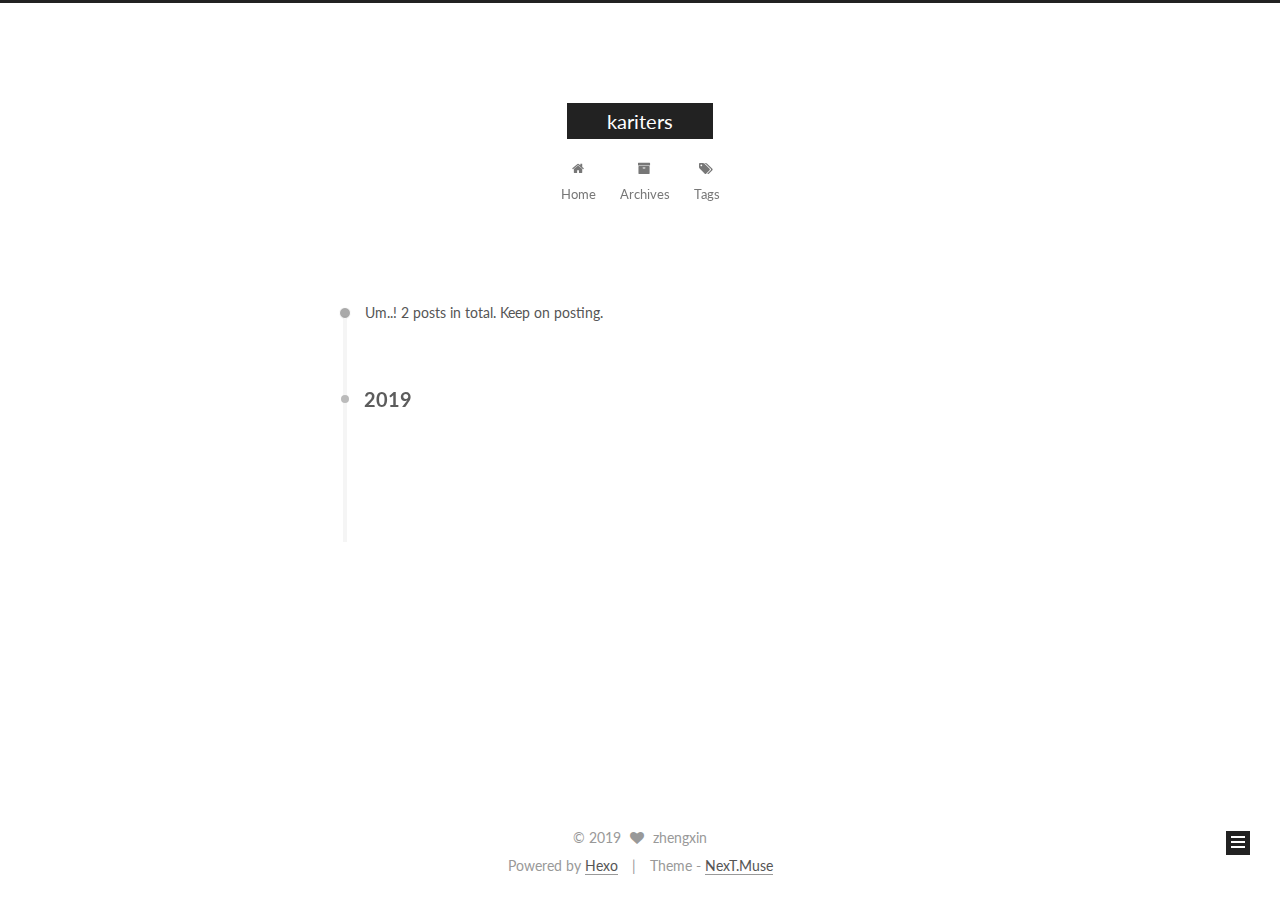
<file: archives/2019/03/index.html>
<!DOCTYPE html>



  


<html class="theme-next muse use-motion" lang="">
<head><meta name="generator" content="Hexo 3.8.0">
  <meta charset="UTF-8">
<meta http-equiv="X-UA-Compatible" content="IE=edge">
<meta name="viewport" content="width=device-width, initial-scale=1, maximum-scale=1">
<meta name="theme-color" content="#222">









<meta http-equiv="Cache-Control" content="no-transform">
<meta http-equiv="Cache-Control" content="no-siteapp">















  
  
  <link href="/lib/fancybox/source/jquery.fancybox.css?v=2.1.5" rel="stylesheet" type="text/css">




  
  
  
  

  
    
    
  

  

  

  

  

  
    
    
    <link href="//fonts.googleapis.com/css?family=Lato:300,300italic,400,400italic,700,700italic&subset=latin,latin-ext" rel="stylesheet" type="text/css">
  






<link href="/lib/font-awesome/css/font-awesome.min.css?v=4.6.2" rel="stylesheet" type="text/css">

<link href="/css/main.css?v=5.1.2" rel="stylesheet" type="text/css">


  <meta name="keywords" content="Hexo, NexT">








  <link rel="shortcut icon" type="image/x-icon" href="/favicon.ico?v=5.1.2">






<meta property="og:type" content="website">
<meta property="og:title" content="kariters">
<meta property="og:url" content="http://yoursite.com/archives/2019/03/index.html">
<meta property="og:site_name" content="kariters">
<meta property="og:locale" content="default">
<meta name="twitter:card" content="summary">
<meta name="twitter:title" content="kariters">



<script type="text/javascript" id="hexo.configurations">
  var NexT = window.NexT || {};
  var CONFIG = {
    root: '/',
    scheme: 'Muse',
    sidebar: {"position":"left","display":"post","offset":12,"offset_float":12,"b2t":false,"scrollpercent":false,"onmobile":false},
    fancybox: true,
    tabs: true,
    motion: true,
    duoshuo: {
      userId: '0',
      author: 'Author'
    },
    algolia: {
      applicationID: '',
      apiKey: '',
      indexName: '',
      hits: {"per_page":10},
      labels: {"input_placeholder":"Search for Posts","hits_empty":"We didn't find any results for the search: ${query}","hits_stats":"${hits} results found in ${time} ms"}
    }
  };
</script>



  <link rel="canonical" href="http://yoursite.com/archives/2019/03/">





  <title>Archive | kariters</title>
  














</head>

<body itemscope="" itemtype="http://schema.org/WebPage" lang="default">

  
  
    
  

  <div class="container sidebar-position-left  page-archive  ">
    <div class="headband"></div>

    <header id="header" class="header" itemscope="" itemtype="http://schema.org/WPHeader">
      <div class="header-inner"><div class="site-brand-wrapper">
  <div class="site-meta ">
    

    <div class="custom-logo-site-title">
      <a href="/" class="brand" rel="start">
        <span class="logo-line-before"><i></i></span>
        <span class="site-title">kariters</span>
        <span class="logo-line-after"><i></i></span>
      </a>
    </div>
      
        <p class="site-subtitle"></p>
      
  </div>

  <div class="site-nav-toggle">
    <button>
      <span class="btn-bar"></span>
      <span class="btn-bar"></span>
      <span class="btn-bar"></span>
    </button>
  </div>
</div>

<nav class="site-nav">
  

  
    <ul id="menu" class="menu">
      
        
        <li class="menu-item menu-item-home">
          <a href="/" rel="section">
            
              <i class="menu-item-icon fa fa-fw fa-home"></i> <br>
            
            Home
          </a>
        </li>
      
        
        <li class="menu-item menu-item-archives">
          <a href="/archives/" rel="section">
            
              <i class="menu-item-icon fa fa-fw fa-archive"></i> <br>
            
            Archives
          </a>
        </li>
      
        
        <li class="menu-item menu-item-tags">
          <a href="/tags/" rel="section">
            
              <i class="menu-item-icon fa fa-fw fa-tags"></i> <br>
            
            Tags
          </a>
        </li>
      

      
    </ul>
  

  
</nav>



 </div>
    </header>

    <main id="main" class="main">
      <div class="main-inner">
        <div class="content-wrap">
          <div id="content" class="content">
            

  
  
  
  <div class="post-block archive">
    <div id="posts" class="posts-collapse">
      <span class="archive-move-on"></span>

      <span class="archive-page-counter">
        
        
        
          
        
        Um..! 2 posts in total. Keep on posting.
      </span>

      

        
        
        

        
          
          <div class="collection-title">
            <h2 class="archive-year motion-element" id="archive-year-2019">2019</h2>
          </div>
        
        

        

  <article class="post post-type-normal" itemscope="" itemtype="http://schema.org/Article">
    <header class="post-header">

      <h2 class="post-title">
        
            <a class="post-title-link" href="/2019/03/28/test/" itemprop="url">
              
                <span itemprop="name">test</span>
              
            </a>
        
      </h2>

      <div class="post-meta">
        <time class="post-time" itemprop="dateCreated" datetime="2019-03-28T14:09:50+08:00" content="2019-03-28">
          03-28
        </time>
      </div>

    </header>
  </article>



      

    </div>
  </div>
  
  
  

  



          </div>
          


          

        </div>
        
          
  
  <div class="sidebar-toggle">
    <div class="sidebar-toggle-line-wrap">
      <span class="sidebar-toggle-line sidebar-toggle-line-first"></span>
      <span class="sidebar-toggle-line sidebar-toggle-line-middle"></span>
      <span class="sidebar-toggle-line sidebar-toggle-line-last"></span>
    </div>
  </div>

  <aside id="sidebar" class="sidebar">
    
    <div class="sidebar-inner">

      

      

      <section class="site-overview sidebar-panel sidebar-panel-active">
        <div class="site-author motion-element" itemprop="author" itemscope="" itemtype="http://schema.org/Person">
          <img class="site-author-image" itemprop="image" src="/images/avatar.gif" alt="zhengxin">
          <p class="site-author-name" itemprop="name">zhengxin</p>
           
              <p class="site-description motion-element" itemprop="description"></p>
          
        </div>
        <nav class="site-state motion-element">

          
            <div class="site-state-item site-state-posts">
              <a href="/archives/">
                <span class="site-state-item-count">2</span>
                <span class="site-state-item-name">posts</span>
              </a>
            </div>
          

          

          

        </nav>

        

        <div class="links-of-author motion-element">
          
        </div>

        
        

        
        

        


      </section>

      

      

    </div>
  </aside>


        
      </div>
    </main>

    <footer id="footer" class="footer">
      <div class="footer-inner">
        <div class="copyright">
  
  &copy; 
  <span itemprop="copyrightYear">2019</span>
  <span class="with-love">
    <i class="fa fa-heart"></i>
  </span>
  <span class="author" itemprop="copyrightHolder">zhengxin</span>
</div>


<div class="powered-by">
  Powered by <a class="theme-link" href="https://hexo.io">Hexo</a>
</div>

<div class="theme-info">
  Theme -
  <a class="theme-link" href="https://github.com/iissnan/hexo-theme-next">
    NexT.Muse
  </a>
</div>


        

        
      </div>
    </footer>

    
      <div class="back-to-top">
        <i class="fa fa-arrow-up"></i>
        
      </div>
    

  </div>

  

<script type="text/javascript">
  if (Object.prototype.toString.call(window.Promise) !== '[object Function]') {
    window.Promise = null;
  }
</script>









  












  
  <script type="text/javascript" src="/lib/jquery/index.js?v=2.1.3"></script>

  
  <script type="text/javascript" src="/lib/fastclick/lib/fastclick.min.js?v=1.0.6"></script>

  
  <script type="text/javascript" src="/lib/jquery_lazyload/jquery.lazyload.js?v=1.9.7"></script>

  
  <script type="text/javascript" src="/lib/velocity/velocity.min.js?v=1.2.1"></script>

  
  <script type="text/javascript" src="/lib/velocity/velocity.ui.min.js?v=1.2.1"></script>

  
  <script type="text/javascript" src="/lib/fancybox/source/jquery.fancybox.pack.js?v=2.1.5"></script>


  


  <script type="text/javascript" src="/js/src/utils.js?v=5.1.2"></script>

  <script type="text/javascript" src="/js/src/motion.js?v=5.1.2"></script>



  
  

  
  
    <script type="text/javascript" id="motion.page.archive">
      $('.archive-year').velocity('transition.slideLeftIn');
    </script>
  


  


  <script type="text/javascript" src="/js/src/bootstrap.js?v=5.1.2"></script>



  


  




	





  





  






  





  

  

  

  

  

  

</body>
</html>
</file>
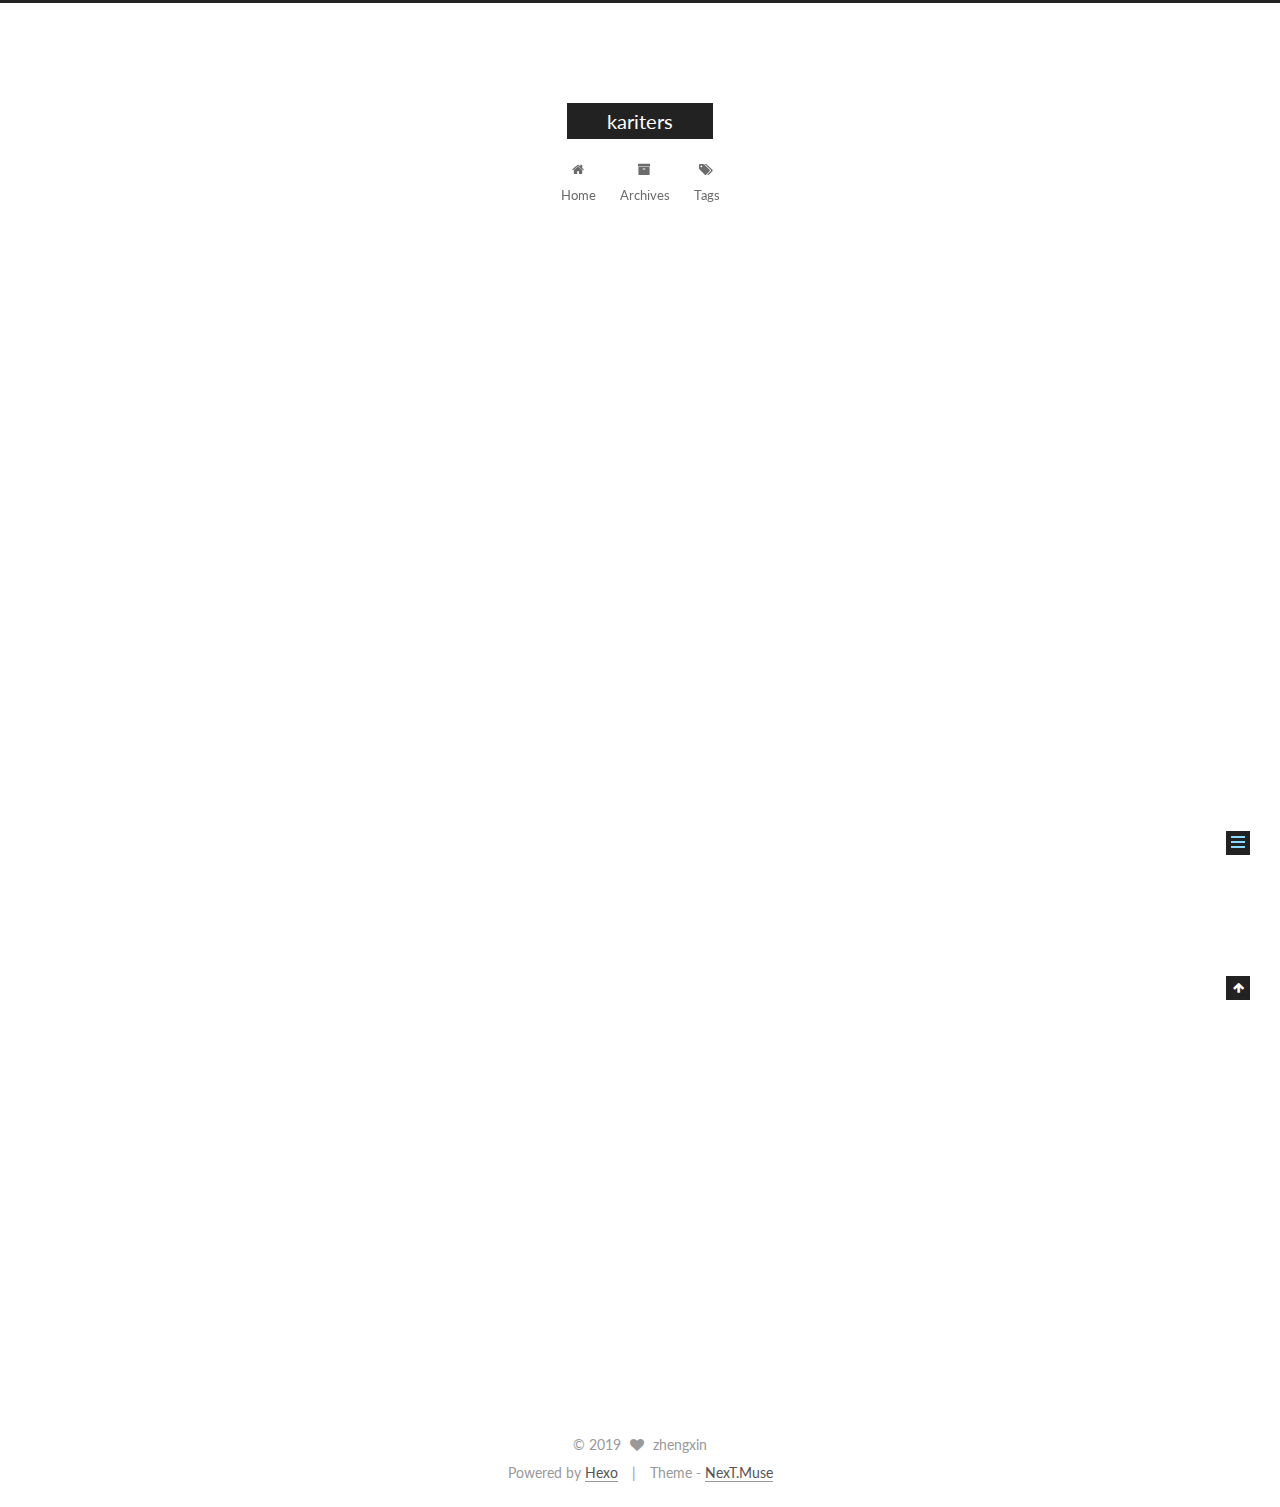
<file: 2019/02/10/hello-world/index.html>
<!DOCTYPE html>



  


<html class="theme-next muse use-motion" lang="">
<head><meta name="generator" content="Hexo 3.8.0">
  <meta charset="UTF-8">
<meta http-equiv="X-UA-Compatible" content="IE=edge">
<meta name="viewport" content="width=device-width, initial-scale=1, maximum-scale=1">
<meta name="theme-color" content="#222">









<meta http-equiv="Cache-Control" content="no-transform">
<meta http-equiv="Cache-Control" content="no-siteapp">















  
  
  <link href="/lib/fancybox/source/jquery.fancybox.css?v=2.1.5" rel="stylesheet" type="text/css">




  
  
  
  

  
    
    
  

  

  

  

  

  
    
    
    <link href="//fonts.googleapis.com/css?family=Lato:300,300italic,400,400italic,700,700italic&subset=latin,latin-ext" rel="stylesheet" type="text/css">
  






<link href="/lib/font-awesome/css/font-awesome.min.css?v=4.6.2" rel="stylesheet" type="text/css">

<link href="/css/main.css?v=5.1.2" rel="stylesheet" type="text/css">


  <meta name="keywords" content="Hexo, NexT">








  <link rel="shortcut icon" type="image/x-icon" href="/favicon.ico?v=5.1.2">






<meta name="description" content="Welcome to Hexo! This is your very first post. Check documentation for more info. If you get any problems when using Hexo, you can find the answer in troubleshooting or you can ask me on GitHub. Quick">
<meta property="og:type" content="article">
<meta property="og:title" content="Hello World">
<meta property="og:url" content="http://yoursite.com/2019/02/10/hello-world/index.html">
<meta property="og:site_name" content="kariters">
<meta property="og:description" content="Welcome to Hexo! This is your very first post. Check documentation for more info. If you get any problems when using Hexo, you can find the answer in troubleshooting or you can ask me on GitHub. Quick">
<meta property="og:locale" content="default">
<meta property="og:updated_time" content="2019-02-10T09:30:15.493Z">
<meta name="twitter:card" content="summary">
<meta name="twitter:title" content="Hello World">
<meta name="twitter:description" content="Welcome to Hexo! This is your very first post. Check documentation for more info. If you get any problems when using Hexo, you can find the answer in troubleshooting or you can ask me on GitHub. Quick">



<script type="text/javascript" id="hexo.configurations">
  var NexT = window.NexT || {};
  var CONFIG = {
    root: '/',
    scheme: 'Muse',
    sidebar: {"position":"left","display":"post","offset":12,"offset_float":12,"b2t":false,"scrollpercent":false,"onmobile":false},
    fancybox: true,
    tabs: true,
    motion: true,
    duoshuo: {
      userId: '0',
      author: 'Author'
    },
    algolia: {
      applicationID: '',
      apiKey: '',
      indexName: '',
      hits: {"per_page":10},
      labels: {"input_placeholder":"Search for Posts","hits_empty":"We didn't find any results for the search: ${query}","hits_stats":"${hits} results found in ${time} ms"}
    }
  };
</script>



  <link rel="canonical" href="http://yoursite.com/2019/02/10/hello-world/">





  <title>Hello World | kariters</title>
  














</head>

<body itemscope="" itemtype="http://schema.org/WebPage" lang="default">

  
  
    
  

  <div class="container sidebar-position-left page-post-detail ">
    <div class="headband"></div>

    <header id="header" class="header" itemscope="" itemtype="http://schema.org/WPHeader">
      <div class="header-inner"><div class="site-brand-wrapper">
  <div class="site-meta ">
    

    <div class="custom-logo-site-title">
      <a href="/" class="brand" rel="start">
        <span class="logo-line-before"><i></i></span>
        <span class="site-title">kariters</span>
        <span class="logo-line-after"><i></i></span>
      </a>
    </div>
      
        <p class="site-subtitle"></p>
      
  </div>

  <div class="site-nav-toggle">
    <button>
      <span class="btn-bar"></span>
      <span class="btn-bar"></span>
      <span class="btn-bar"></span>
    </button>
  </div>
</div>

<nav class="site-nav">
  

  
    <ul id="menu" class="menu">
      
        
        <li class="menu-item menu-item-home">
          <a href="/" rel="section">
            
              <i class="menu-item-icon fa fa-fw fa-home"></i> <br>
            
            Home
          </a>
        </li>
      
        
        <li class="menu-item menu-item-archives">
          <a href="/archives/" rel="section">
            
              <i class="menu-item-icon fa fa-fw fa-archive"></i> <br>
            
            Archives
          </a>
        </li>
      
        
        <li class="menu-item menu-item-tags">
          <a href="/tags/" rel="section">
            
              <i class="menu-item-icon fa fa-fw fa-tags"></i> <br>
            
            Tags
          </a>
        </li>
      

      
    </ul>
  

  
</nav>



 </div>
    </header>

    <main id="main" class="main">
      <div class="main-inner">
        <div class="content-wrap">
          <div id="content" class="content">
            

  <div id="posts" class="posts-expand">
    

  

  
  
  

  <article class="post post-type-normal" itemscope="" itemtype="http://schema.org/Article">
  
  
  
  <div class="post-block">
    <link itemprop="mainEntityOfPage" href="http://yoursite.com/2019/02/10/hello-world/">

    <span hidden itemprop="author" itemscope="" itemtype="http://schema.org/Person">
      <meta itemprop="name" content="zhengxin">
      <meta itemprop="description" content="">
      <meta itemprop="image" content="/images/avatar.gif">
    </span>

    <span hidden itemprop="publisher" itemscope="" itemtype="http://schema.org/Organization">
      <meta itemprop="name" content="kariters">
    </span>

    
      <header class="post-header">

        
        
          <h1 class="post-title" itemprop="name headline">Hello World</h1>
        

        <div class="post-meta">
          <span class="post-time">
            
              <span class="post-meta-item-icon">
                <i class="fa fa-calendar-o"></i>
              </span>
              
                <span class="post-meta-item-text">Posted on</span>
              
              <time title="Post created" itemprop="dateCreated datePublished" datetime="2019-02-10T17:30:15+08:00">
                2019-02-10
              </time>
            

            

            
          </span>

          

          
            
          

          
          

          

          

          

        </div>
      </header>
    

    
    
    
    <div class="post-body" itemprop="articleBody">

      
      

      
        <p>Welcome to <a href="https://hexo.io/" target="_blank" rel="noopener">Hexo</a>! This is your very first post. Check <a href="https://hexo.io/docs/" target="_blank" rel="noopener">documentation</a> for more info. If you get any problems when using Hexo, you can find the answer in <a href="https://hexo.io/docs/troubleshooting.html" target="_blank" rel="noopener">troubleshooting</a> or you can ask me on <a href="https://github.com/hexojs/hexo/issues" target="_blank" rel="noopener">GitHub</a>.</p>
<h2 id="Quick-Start"><a href="#Quick-Start" class="headerlink" title="Quick Start"></a>Quick Start</h2><h3 id="Create-a-new-post"><a href="#Create-a-new-post" class="headerlink" title="Create a new post"></a>Create a new post</h3><figure class="highlight bash"><table><tr><td class="gutter"><pre><span class="line">1</span><br></pre></td><td class="code"><pre><span class="line">$ hexo new <span class="string">"My New Post"</span></span><br></pre></td></tr></table></figure>
<p>More info: <a href="https://hexo.io/docs/writing.html" target="_blank" rel="noopener">Writing</a></p>
<h3 id="Run-server"><a href="#Run-server" class="headerlink" title="Run server"></a>Run server</h3><figure class="highlight bash"><table><tr><td class="gutter"><pre><span class="line">1</span><br></pre></td><td class="code"><pre><span class="line">$ hexo server</span><br></pre></td></tr></table></figure>
<p>More info: <a href="https://hexo.io/docs/server.html" target="_blank" rel="noopener">Server</a></p>
<h3 id="Generate-static-files"><a href="#Generate-static-files" class="headerlink" title="Generate static files"></a>Generate static files</h3><figure class="highlight bash"><table><tr><td class="gutter"><pre><span class="line">1</span><br></pre></td><td class="code"><pre><span class="line">$ hexo generate</span><br></pre></td></tr></table></figure>
<p>More info: <a href="https://hexo.io/docs/generating.html" target="_blank" rel="noopener">Generating</a></p>
<h3 id="Deploy-to-remote-sites"><a href="#Deploy-to-remote-sites" class="headerlink" title="Deploy to remote sites"></a>Deploy to remote sites</h3><figure class="highlight bash"><table><tr><td class="gutter"><pre><span class="line">1</span><br></pre></td><td class="code"><pre><span class="line">$ hexo deploy</span><br></pre></td></tr></table></figure>
<p>More info: <a href="https://hexo.io/docs/deployment.html" target="_blank" rel="noopener">Deployment</a></p>

      
    </div>
    
    
    

    

    

    

    <footer class="post-footer">
      

      
      
      

      
        <div class="post-nav">
          <div class="post-nav-next post-nav-item">
            
          </div>

          <span class="post-nav-divider"></span>

          <div class="post-nav-prev post-nav-item">
            
              <a href="/2019/03/28/test/" rel="prev" title="test">
                test <i class="fa fa-chevron-right"></i>
              </a>
            
          </div>
        </div>
      

      
      
    </footer>
  </div>
  
  
  
  </article>



    <div class="post-spread">
      
    </div>
  </div>


          </div>
          


          
  <div class="comments" id="comments">
    
  </div>


        </div>
        
          
  
  <div class="sidebar-toggle">
    <div class="sidebar-toggle-line-wrap">
      <span class="sidebar-toggle-line sidebar-toggle-line-first"></span>
      <span class="sidebar-toggle-line sidebar-toggle-line-middle"></span>
      <span class="sidebar-toggle-line sidebar-toggle-line-last"></span>
    </div>
  </div>

  <aside id="sidebar" class="sidebar">
    
    <div class="sidebar-inner">

      

      
        <ul class="sidebar-nav motion-element">
          <li class="sidebar-nav-toc sidebar-nav-active" data-target="post-toc-wrap">
            Table of Contents
          </li>
          <li class="sidebar-nav-overview" data-target="site-overview">
            Overview
          </li>
        </ul>
      

      <section class="site-overview sidebar-panel">
        <div class="site-author motion-element" itemprop="author" itemscope="" itemtype="http://schema.org/Person">
          <img class="site-author-image" itemprop="image" src="/images/avatar.gif" alt="zhengxin">
          <p class="site-author-name" itemprop="name">zhengxin</p>
           
              <p class="site-description motion-element" itemprop="description"></p>
          
        </div>
        <nav class="site-state motion-element">

          
            <div class="site-state-item site-state-posts">
              <a href="/archives/">
                <span class="site-state-item-count">2</span>
                <span class="site-state-item-name">posts</span>
              </a>
            </div>
          

          

          

        </nav>

        

        <div class="links-of-author motion-element">
          
        </div>

        
        

        
        

        


      </section>

      
      <!--noindex-->
        <section class="post-toc-wrap motion-element sidebar-panel sidebar-panel-active">
          <div class="post-toc">

            
              
            

            
              <div class="post-toc-content"><ol class="nav"><li class="nav-item nav-level-2"><a class="nav-link" href="#Quick-Start"><span class="nav-number">1.</span> <span class="nav-text">Quick Start</span></a><ol class="nav-child"><li class="nav-item nav-level-3"><a class="nav-link" href="#Create-a-new-post"><span class="nav-number">1.1.</span> <span class="nav-text">Create a new post</span></a></li><li class="nav-item nav-level-3"><a class="nav-link" href="#Run-server"><span class="nav-number">1.2.</span> <span class="nav-text">Run server</span></a></li><li class="nav-item nav-level-3"><a class="nav-link" href="#Generate-static-files"><span class="nav-number">1.3.</span> <span class="nav-text">Generate static files</span></a></li><li class="nav-item nav-level-3"><a class="nav-link" href="#Deploy-to-remote-sites"><span class="nav-number">1.4.</span> <span class="nav-text">Deploy to remote sites</span></a></li></ol></li></ol></div>
            

          </div>
        </section>
      <!--/noindex-->
      

      

    </div>
  </aside>


        
      </div>
    </main>

    <footer id="footer" class="footer">
      <div class="footer-inner">
        <div class="copyright">
  
  &copy; 
  <span itemprop="copyrightYear">2019</span>
  <span class="with-love">
    <i class="fa fa-heart"></i>
  </span>
  <span class="author" itemprop="copyrightHolder">zhengxin</span>
</div>


<div class="powered-by">
  Powered by <a class="theme-link" href="https://hexo.io">Hexo</a>
</div>

<div class="theme-info">
  Theme -
  <a class="theme-link" href="https://github.com/iissnan/hexo-theme-next">
    NexT.Muse
  </a>
</div>


        

        
      </div>
    </footer>

    
      <div class="back-to-top">
        <i class="fa fa-arrow-up"></i>
        
      </div>
    

  </div>

  

<script type="text/javascript">
  if (Object.prototype.toString.call(window.Promise) !== '[object Function]') {
    window.Promise = null;
  }
</script>









  












  
  <script type="text/javascript" src="/lib/jquery/index.js?v=2.1.3"></script>

  
  <script type="text/javascript" src="/lib/fastclick/lib/fastclick.min.js?v=1.0.6"></script>

  
  <script type="text/javascript" src="/lib/jquery_lazyload/jquery.lazyload.js?v=1.9.7"></script>

  
  <script type="text/javascript" src="/lib/velocity/velocity.min.js?v=1.2.1"></script>

  
  <script type="text/javascript" src="/lib/velocity/velocity.ui.min.js?v=1.2.1"></script>

  
  <script type="text/javascript" src="/lib/fancybox/source/jquery.fancybox.pack.js?v=2.1.5"></script>


  


  <script type="text/javascript" src="/js/src/utils.js?v=5.1.2"></script>

  <script type="text/javascript" src="/js/src/motion.js?v=5.1.2"></script>



  
  

  
  <script type="text/javascript" src="/js/src/scrollspy.js?v=5.1.2"></script>
<script type="text/javascript" src="/js/src/post-details.js?v=5.1.2"></script>



  


  <script type="text/javascript" src="/js/src/bootstrap.js?v=5.1.2"></script>



  


  




	





  





  






  





  

  

  

  

  

  

</body>
</html>
</file>
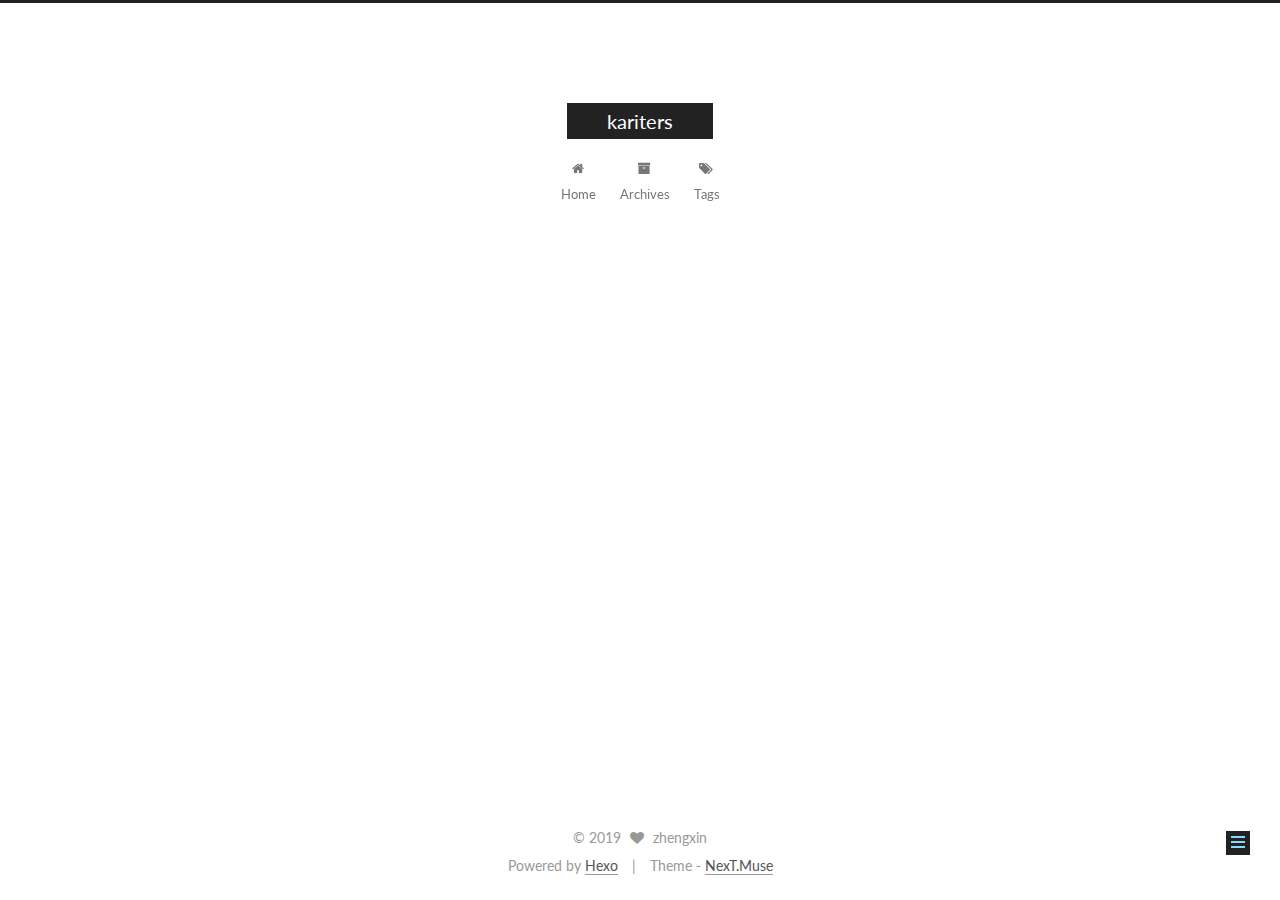
<file: 2019/03/28/test/index.html>
<!DOCTYPE html>



  


<html class="theme-next muse use-motion" lang="">
<head><meta name="generator" content="Hexo 3.8.0">
  <meta charset="UTF-8">
<meta http-equiv="X-UA-Compatible" content="IE=edge">
<meta name="viewport" content="width=device-width, initial-scale=1, maximum-scale=1">
<meta name="theme-color" content="#222">









<meta http-equiv="Cache-Control" content="no-transform">
<meta http-equiv="Cache-Control" content="no-siteapp">















  
  
  <link href="/lib/fancybox/source/jquery.fancybox.css?v=2.1.5" rel="stylesheet" type="text/css">




  
  
  
  

  
    
    
  

  

  

  

  

  
    
    
    <link href="//fonts.googleapis.com/css?family=Lato:300,300italic,400,400italic,700,700italic&subset=latin,latin-ext" rel="stylesheet" type="text/css">
  






<link href="/lib/font-awesome/css/font-awesome.min.css?v=4.6.2" rel="stylesheet" type="text/css">

<link href="/css/main.css?v=5.1.2" rel="stylesheet" type="text/css">


  <meta name="keywords" content="Hexo, NexT">








  <link rel="shortcut icon" type="image/x-icon" href="/favicon.ico?v=5.1.2">






<meta name="description" content="这是一篇测试blog">
<meta property="og:type" content="article">
<meta property="og:title" content="test">
<meta property="og:url" content="http://yoursite.com/2019/03/28/test/index.html">
<meta property="og:site_name" content="kariters">
<meta property="og:description" content="这是一篇测试blog">
<meta property="og:locale" content="default">
<meta property="og:updated_time" content="2019-03-28T06:18:19.391Z">
<meta name="twitter:card" content="summary">
<meta name="twitter:title" content="test">
<meta name="twitter:description" content="这是一篇测试blog">



<script type="text/javascript" id="hexo.configurations">
  var NexT = window.NexT || {};
  var CONFIG = {
    root: '/',
    scheme: 'Muse',
    sidebar: {"position":"left","display":"post","offset":12,"offset_float":12,"b2t":false,"scrollpercent":false,"onmobile":false},
    fancybox: true,
    tabs: true,
    motion: true,
    duoshuo: {
      userId: '0',
      author: 'Author'
    },
    algolia: {
      applicationID: '',
      apiKey: '',
      indexName: '',
      hits: {"per_page":10},
      labels: {"input_placeholder":"Search for Posts","hits_empty":"We didn't find any results for the search: ${query}","hits_stats":"${hits} results found in ${time} ms"}
    }
  };
</script>



  <link rel="canonical" href="http://yoursite.com/2019/03/28/test/">





  <title>test | kariters</title>
  














</head>

<body itemscope="" itemtype="http://schema.org/WebPage" lang="default">

  
  
    
  

  <div class="container sidebar-position-left page-post-detail ">
    <div class="headband"></div>

    <header id="header" class="header" itemscope="" itemtype="http://schema.org/WPHeader">
      <div class="header-inner"><div class="site-brand-wrapper">
  <div class="site-meta ">
    

    <div class="custom-logo-site-title">
      <a href="/" class="brand" rel="start">
        <span class="logo-line-before"><i></i></span>
        <span class="site-title">kariters</span>
        <span class="logo-line-after"><i></i></span>
      </a>
    </div>
      
        <p class="site-subtitle"></p>
      
  </div>

  <div class="site-nav-toggle">
    <button>
      <span class="btn-bar"></span>
      <span class="btn-bar"></span>
      <span class="btn-bar"></span>
    </button>
  </div>
</div>

<nav class="site-nav">
  

  
    <ul id="menu" class="menu">
      
        
        <li class="menu-item menu-item-home">
          <a href="/" rel="section">
            
              <i class="menu-item-icon fa fa-fw fa-home"></i> <br>
            
            Home
          </a>
        </li>
      
        
        <li class="menu-item menu-item-archives">
          <a href="/archives/" rel="section">
            
              <i class="menu-item-icon fa fa-fw fa-archive"></i> <br>
            
            Archives
          </a>
        </li>
      
        
        <li class="menu-item menu-item-tags">
          <a href="/tags/" rel="section">
            
              <i class="menu-item-icon fa fa-fw fa-tags"></i> <br>
            
            Tags
          </a>
        </li>
      

      
    </ul>
  

  
</nav>



 </div>
    </header>

    <main id="main" class="main">
      <div class="main-inner">
        <div class="content-wrap">
          <div id="content" class="content">
            

  <div id="posts" class="posts-expand">
    

  

  
  
  

  <article class="post post-type-normal" itemscope="" itemtype="http://schema.org/Article">
  
  
  
  <div class="post-block">
    <link itemprop="mainEntityOfPage" href="http://yoursite.com/2019/03/28/test/">

    <span hidden itemprop="author" itemscope="" itemtype="http://schema.org/Person">
      <meta itemprop="name" content="zhengxin">
      <meta itemprop="description" content="">
      <meta itemprop="image" content="/images/avatar.gif">
    </span>

    <span hidden itemprop="publisher" itemscope="" itemtype="http://schema.org/Organization">
      <meta itemprop="name" content="kariters">
    </span>

    
      <header class="post-header">

        
        
          <h1 class="post-title" itemprop="name headline">test</h1>
        

        <div class="post-meta">
          <span class="post-time">
            
              <span class="post-meta-item-icon">
                <i class="fa fa-calendar-o"></i>
              </span>
              
                <span class="post-meta-item-text">Posted on</span>
              
              <time title="Post created" itemprop="dateCreated datePublished" datetime="2019-03-28T14:09:50+08:00">
                2019-03-28
              </time>
            

            

            
          </span>

          

          
            
          

          
          

          

          

          

        </div>
      </header>
    

    
    
    
    <div class="post-body" itemprop="articleBody">

      
      

      
        <h1 id="这是一篇测试blog"><a href="#这是一篇测试blog" class="headerlink" title="这是一篇测试blog"></a>这是一篇测试blog</h1>
      
    </div>
    
    
    

    

    

    

    <footer class="post-footer">
      

      
      
      

      
        <div class="post-nav">
          <div class="post-nav-next post-nav-item">
            
              <a href="/2019/02/10/hello-world/" rel="next" title="Hello World">
                <i class="fa fa-chevron-left"></i> Hello World
              </a>
            
          </div>

          <span class="post-nav-divider"></span>

          <div class="post-nav-prev post-nav-item">
            
          </div>
        </div>
      

      
      
    </footer>
  </div>
  
  
  
  </article>



    <div class="post-spread">
      
    </div>
  </div>


          </div>
          


          
  <div class="comments" id="comments">
    
  </div>


        </div>
        
          
  
  <div class="sidebar-toggle">
    <div class="sidebar-toggle-line-wrap">
      <span class="sidebar-toggle-line sidebar-toggle-line-first"></span>
      <span class="sidebar-toggle-line sidebar-toggle-line-middle"></span>
      <span class="sidebar-toggle-line sidebar-toggle-line-last"></span>
    </div>
  </div>

  <aside id="sidebar" class="sidebar">
    
    <div class="sidebar-inner">

      

      
        <ul class="sidebar-nav motion-element">
          <li class="sidebar-nav-toc sidebar-nav-active" data-target="post-toc-wrap">
            Table of Contents
          </li>
          <li class="sidebar-nav-overview" data-target="site-overview">
            Overview
          </li>
        </ul>
      

      <section class="site-overview sidebar-panel">
        <div class="site-author motion-element" itemprop="author" itemscope="" itemtype="http://schema.org/Person">
          <img class="site-author-image" itemprop="image" src="/images/avatar.gif" alt="zhengxin">
          <p class="site-author-name" itemprop="name">zhengxin</p>
           
              <p class="site-description motion-element" itemprop="description"></p>
          
        </div>
        <nav class="site-state motion-element">

          
            <div class="site-state-item site-state-posts">
              <a href="/archives/">
                <span class="site-state-item-count">2</span>
                <span class="site-state-item-name">posts</span>
              </a>
            </div>
          

          

          

        </nav>

        

        <div class="links-of-author motion-element">
          
        </div>

        
        

        
        

        


      </section>

      
      <!--noindex-->
        <section class="post-toc-wrap motion-element sidebar-panel sidebar-panel-active">
          <div class="post-toc">

            
              
            

            
              <div class="post-toc-content"><ol class="nav"><li class="nav-item nav-level-1"><a class="nav-link" href="#这是一篇测试blog"><span class="nav-number">1.</span> <span class="nav-text">这是一篇测试blog</span></a></li></ol></div>
            

          </div>
        </section>
      <!--/noindex-->
      

      

    </div>
  </aside>


        
      </div>
    </main>

    <footer id="footer" class="footer">
      <div class="footer-inner">
        <div class="copyright">
  
  &copy; 
  <span itemprop="copyrightYear">2019</span>
  <span class="with-love">
    <i class="fa fa-heart"></i>
  </span>
  <span class="author" itemprop="copyrightHolder">zhengxin</span>
</div>


<div class="powered-by">
  Powered by <a class="theme-link" href="https://hexo.io">Hexo</a>
</div>

<div class="theme-info">
  Theme -
  <a class="theme-link" href="https://github.com/iissnan/hexo-theme-next">
    NexT.Muse
  </a>
</div>


        

        
      </div>
    </footer>

    
      <div class="back-to-top">
        <i class="fa fa-arrow-up"></i>
        
      </div>
    

  </div>

  

<script type="text/javascript">
  if (Object.prototype.toString.call(window.Promise) !== '[object Function]') {
    window.Promise = null;
  }
</script>









  












  
  <script type="text/javascript" src="/lib/jquery/index.js?v=2.1.3"></script>

  
  <script type="text/javascript" src="/lib/fastclick/lib/fastclick.min.js?v=1.0.6"></script>

  
  <script type="text/javascript" src="/lib/jquery_lazyload/jquery.lazyload.js?v=1.9.7"></script>

  
  <script type="text/javascript" src="/lib/velocity/velocity.min.js?v=1.2.1"></script>

  
  <script type="text/javascript" src="/lib/velocity/velocity.ui.min.js?v=1.2.1"></script>

  
  <script type="text/javascript" src="/lib/fancybox/source/jquery.fancybox.pack.js?v=2.1.5"></script>


  


  <script type="text/javascript" src="/js/src/utils.js?v=5.1.2"></script>

  <script type="text/javascript" src="/js/src/motion.js?v=5.1.2"></script>



  
  

  
  <script type="text/javascript" src="/js/src/scrollspy.js?v=5.1.2"></script>
<script type="text/javascript" src="/js/src/post-details.js?v=5.1.2"></script>



  


  <script type="text/javascript" src="/js/src/bootstrap.js?v=5.1.2"></script>



  


  




	





  





  






  





  

  

  

  

  

  

</body>
</html>
</file>
<file: css/main.css>
/* normalize.css v3.0.2 | MIT License | git.io/normalize */
html {
  font-family: sans-serif; /* 1 */
  -ms-text-size-adjust: 100%; /* 2 */
  -webkit-text-size-adjust: 100%; /* 2 */
}
body {
  margin: 0;
}
article,
aside,
details,
figcaption,
figure,
footer,
header,
hgroup,
main,
menu,
nav,
section,
summary {
  display: block;
}
audio,
canvas,
progress,
video {
  display: inline-block; /* 1 */
  vertical-align: baseline; /* 2 */
}
audio:not([controls]) {
  display: none;
  height: 0;
}
[hidden],
template {
  display: none;
}
a {
  background-color: transparent;
}
a:active,
a:hover {
  outline: 0;
}
abbr[title] {
  border-bottom: 1px dotted;
}
b,
strong {
  font-weight: bold;
}
dfn {
  font-style: italic;
}
h1 {
  font-size: 2em;
  margin: 0.67em 0;
}
mark {
  background: #ff0;
  color: #000;
}
small {
  font-size: 80%;
}
sub,
sup {
  font-size: 75%;
  line-height: 0;
  position: relative;
  vertical-align: baseline;
}
sup {
  top: -0.5em;
}
sub {
  bottom: -0.25em;
}
img {
  border: 0;
}
svg:not(:root) {
  overflow: hidden;
}
figure {
  margin: 1em 40px;
}
hr {
  -moz-box-sizing: content-box;
  box-sizing: content-box;
  height: 0;
}
pre {
  overflow: auto;
}
code,
kbd,
pre,
samp {
  font-family: monospace, monospace;
  font-size: 1em;
}
button,
input,
optgroup,
select,
textarea {
  color: inherit; /* 1 */
  font: inherit; /* 2 */
  margin: 0; /* 3 */
}
button {
  overflow: visible;
}
button,
select {
  text-transform: none;
}
button,
html input[type="button"],
input[type="reset"],
input[type="submit"] {
  -webkit-appearance: button; /* 2 */
  cursor: pointer; /* 3 */
}
button[disabled],
html input[disabled] {
  cursor: default;
}
button::-moz-focus-inner,
input::-moz-focus-inner {
  border: 0;
  padding: 0;
}
input {
  line-height: normal;
}
input[type="checkbox"],
input[type="radio"] {
  box-sizing: border-box; /* 1 */
  padding: 0; /* 2 */
}
input[type="number"]::-webkit-inner-spin-button,
input[type="number"]::-webkit-outer-spin-button {
  height: auto;
}
input[type="search"] {
  -webkit-appearance: textfield; /* 1 */
  -moz-box-sizing: content-box;
  -webkit-box-sizing: content-box; /* 2 */
  box-sizing: content-box;
}
input[type="search"]::-webkit-search-cancel-button,
input[type="search"]::-webkit-search-decoration {
  -webkit-appearance: none;
}
fieldset {
  border: 1px solid #c0c0c0;
  margin: 0 2px;
  padding: 0.35em 0.625em 0.75em;
}
legend {
  border: 0; /* 1 */
  padding: 0; /* 2 */
}
textarea {
  overflow: auto;
}
optgroup {
  font-weight: bold;
}
table {
  border-collapse: collapse;
  border-spacing: 0;
}
td,
th {
  padding: 0;
}
::selection {
  background: #262a30;
  color: #fff;
}
body {
  position: relative;
  font-family: 'Lato', "PingFang SC", "Microsoft YaHei", sans-serif;
  font-size: 14px;
  line-height: 2;
  color: #555;
  background: #fff;
}
@media (max-width: 767px) {
  body {
    padding-right: 0 !important;
  }
}
@media (min-width: 768px) and (max-width: 991px) {
  body {
    padding-right: 0 !important;
  }
}
@media (min-width: 1600px) {
  body {
    font-size: 16px;
  }
}
h1,
h2,
h3,
h4,
h5,
h6 {
  margin: 0;
  padding: 0;
  font-weight: bold;
  line-height: 1.5;
  font-family: 'Lato', "PingFang SC", "Microsoft YaHei", sans-serif;
}
h2,
h3,
h4,
h5,
h6 {
  margin: 20px 0 15px;
}
h1 {
  font-size: 22px;
}
@media (max-width: 767px) {
  h1 {
    font-size: 18px;
  }
}
h2 {
  font-size: 20px;
}
@media (max-width: 767px) {
  h2 {
    font-size: 16px;
  }
}
h3 {
  font-size: 18px;
}
@media (max-width: 767px) {
  h3 {
    font-size: 14px;
  }
}
h4 {
  font-size: 16px;
}
@media (max-width: 767px) {
  h4 {
    font-size: 12px;
  }
}
h5 {
  font-size: 14px;
}
@media (max-width: 767px) {
  h5 {
    font-size: 10px;
  }
}
h6 {
  font-size: 12px;
}
@media (max-width: 767px) {
  h6 {
    font-size: 8px;
  }
}
p {
  margin: 0 0 20px 0;
}
a {
  color: #555;
  text-decoration: none;
  border-bottom: 1px solid #999;
  word-wrap: break-word;
}
a:hover {
  color: #222;
  border-bottom-color: #222;
}
blockquote {
  margin: 0;
  padding: 0;
}
img {
  display: block;
  margin: auto;
  max-width: 100%;
  height: auto;
}
hr {
  margin: 40px 0;
  height: 3px;
  border: none;
  background-color: #ddd;
  background-image: repeating-linear-gradient(-45deg, #fff, #fff 4px, transparent 4px, transparent 8px);
}
blockquote {
  padding: 0 15px;
  color: #666;
  border-left: 4px solid #ddd;
}
blockquote cite::before {
  content: "-";
  padding: 0 5px;
}
dt {
  font-weight: 700;
}
dd {
  margin: 0;
  padding: 0;
}
.text-left {
  text-align: left;
}
.text-center {
  text-align: center;
}
.text-right {
  text-align: right;
}
.text-justify {
  text-align: justify;
}
.text-nowrap {
  white-space: nowrap;
}
.text-lowercase {
  text-transform: lowercase;
}
.text-uppercase {
  text-transform: uppercase;
}
.text-capitalize {
  text-transform: capitalize;
}
.center-block {
  display: block;
  margin-left: auto;
  margin-right: auto;
}
.clearfix:before,
.clearfix:after {
  content: " ";
  display: table;
}
.clearfix:after {
  clear: both;
}
.pullquote {
  width: 45%;
}
.pullquote.left {
  float: left;
  margin-left: 5px;
  margin-right: 10px;
}
.pullquote.right {
  float: right;
  margin-left: 10px;
  margin-right: 5px;
}
.affix.affix.affix {
  position: fixed;
}
.translation {
  margin-top: -20px;
  font-size: 14px;
  color: #999;
}
.scrollbar-measure {
  width: 100px;
  height: 100px;
  overflow: scroll;
  position: absolute;
  top: -9999px;
}
.use-motion .motion-element {
  opacity: 0;
}
table {
  margin: 20px 0;
  width: 100%;
  border-collapse: collapse;
  border-spacing: 0;
  border: 1px solid #ddd;
  font-size: 14px;
  table-layout: fixed;
  word-wrap: break-all;
}
table>tbody>tr:nth-of-type(odd) {
  background-color: #f9f9f9;
}
table>tbody>tr:hover {
  background-color: #f5f5f5;
}
caption,
th,
td {
  padding: 8px;
  text-align: left;
  vertical-align: middle;
  font-weight: normal;
}
th,
td {
  border-bottom: 3px solid #ddd;
  border-right: 1px solid #eee;
}
th {
  padding-bottom: 10px;
  font-weight: 700;
}
td {
  border-bottom-width: 1px;
}
html,
body {
  height: 100%;
}
.container {
  position: relative;
  min-height: 100%;
}
.header-inner {
  margin: 0 auto;
  padding: 100px 0 70px;
  width: 700px;
}
@media (min-width: 1600px) {
  .container .header-inner {
    width: 900px;
  }
}
.main {
  padding-bottom: 150px;
}
.main-inner {
  margin: 0 auto;
  width: 700px;
}
@media (min-width: 1600px) {
  .container .main-inner {
    width: 900px;
  }
}
.footer {
  position: absolute;
  left: 0;
  bottom: 0;
  width: 100%;
  min-height: 50px;
}
.footer-inner {
  box-sizing: border-box;
  margin: 20px auto;
  width: 700px;
}
@media (min-width: 1600px) {
  .container .footer-inner {
    width: 900px;
  }
}
pre,
.highlight {
  overflow: auto;
  margin: 20px 0;
  padding: 0;
  font-size: 13px;
  color: #4d4d4c;
  background: #f7f7f7;
  line-height: 1.6;
}
pre,
code {
  font-family: consolas, Menlo, "PingFang SC", "Microsoft YaHei", monospace;
}
code {
  padding: 2px 4px;
  word-wrap: break-word;
  color: #555;
  background: #eee;
  border-radius: 3px;
  font-size: 13px;
}
pre code {
  padding: 0;
  color: #4d4d4c;
  background: none;
  text-shadow: none;
}
.highlight {
  border-radius: 1px;
}
.highlight pre {
  border: none;
  margin: 0;
  padding: 10px 0;
}
.highlight table {
  margin: 0;
  width: auto;
  border: none;
}
.highlight td {
  border: none;
  padding: 0;
}
.highlight figcaption {
  font-size: 1em;
  color: #4d4d4c;
  line-height: 1em;
  margin-bottom: 1em;
}
.highlight figcaption:before,
.highlight figcaption:after {
  content: " ";
  display: table;
}
.highlight figcaption:after {
  clear: both;
}
.highlight figcaption a {
  float: right;
  color: #4d4d4c;
}
.highlight figcaption a:hover {
  border-bottom-color: #4d4d4c;
}
.highlight .gutter pre {
  padding-left: 10px;
  padding-right: 10px;
  color: #869194;
  text-align: right;
  background-color: #eff2f3;
}
.highlight .code pre {
  width: 100%;
  padding-left: 10px;
  padding-right: 10px;
  background-color: #f7f7f7;
}
.highlight .line {
  height: 20px;
}
.gutter {
  -webkit-user-select: none;
  -moz-user-select: none;
  -ms-user-select: none;
  user-select: none;
}
.gist table {
  width: auto;
}
.gist table td {
  border: none;
}
pre .deletion {
  background: #fdd;
}
pre .addition {
  background: #dfd;
}
pre .meta {
  color: #8959a8;
}
pre .comment {
  color: #8e908c;
}
pre .variable,
pre .attribute,
pre .tag,
pre .regexp,
pre .ruby .constant,
pre .xml .tag .title,
pre .xml .pi,
pre .xml .doctype,
pre .html .doctype,
pre .css .id,
pre .css .class,
pre .css .pseudo {
  color: #c82829;
}
pre .number,
pre .preprocessor,
pre .built_in,
pre .literal,
pre .params,
pre .constant,
pre .command {
  color: #f5871f;
}
pre .ruby .class .title,
pre .css .rules .attribute,
pre .string,
pre .value,
pre .inheritance,
pre .header,
pre .ruby .symbol,
pre .xml .cdata,
pre .special,
pre .number,
pre .formula {
  color: #718c00;
}
pre .title,
pre .css .hexcolor {
  color: #3e999f;
}
pre .function,
pre .python .decorator,
pre .python .title,
pre .ruby .function .title,
pre .ruby .title .keyword,
pre .perl .sub,
pre .javascript .title,
pre .coffeescript .title {
  color: #4271ae;
}
pre .keyword,
pre .javascript .function {
  color: #8959a8;
}
.full-image.full-image.full-image {
  border: none;
  max-width: 100%;
  width: auto;
  margin: 20px auto;
}
@media (min-width: 992px) {
  .full-image.full-image.full-image {
    max-width: none;
    width: 110%;
    margin: 25px -5%;
  }
}
.blockquote-center,
.page-home .post-type-quote blockquote,
.page-post-detail .post-type-quote blockquote {
  position: relative;
  margin: 40px 0;
  padding: 0;
  border-left: none;
  text-align: center;
}
.blockquote-center::before,
.page-home .post-type-quote blockquote::before,
.page-post-detail .post-type-quote blockquote::before,
.blockquote-center::after,
.page-home .post-type-quote blockquote::after,
.page-post-detail .post-type-quote blockquote::after {
  position: absolute;
  content: ' ';
  display: block;
  width: 100%;
  height: 24px;
  opacity: 0.2;
  background-repeat: no-repeat;
  background-position: 0 -6px;
  background-size: 22px 22px;
}
.blockquote-center::before,
.page-home .post-type-quote blockquote::before,
.page-post-detail .post-type-quote blockquote::before {
  top: -20px;
  background-image: url("../images/quote-l.svg");
  border-top: 1px solid #ccc;
}
.blockquote-center::after,
.page-home .post-type-quote blockquote::after,
.page-post-detail .post-type-quote blockquote::after {
  bottom: -20px;
  background-image: url("../images/quote-r.svg");
  border-bottom: 1px solid #ccc;
  background-position: 100% 8px;
}
.blockquote-center p,
.page-home .post-type-quote blockquote p,
.page-post-detail .post-type-quote blockquote p,
.blockquote-center div,
.page-home .post-type-quote blockquote div,
.page-post-detail .post-type-quote blockquote div {
  text-align: center;
}
.post .post-body .group-picture img {
  box-sizing: border-box;
  padding: 0 3px;
  border: none;
}
.post .group-picture-row {
  overflow: hidden;
  margin-top: 6px;
}
.post .group-picture-row:first-child {
  margin-top: 0;
}
.post .group-picture-column {
  float: left;
}
.page-post-detail .post-body .group-picture-column {
  float: none;
  margin-top: 10px;
  width: auto !important;
}
.page-post-detail .post-body .group-picture-column img {
  margin: 0 auto;
}
.page-archive .group-picture-container {
  overflow: hidden;
}
.page-archive .group-picture-row {
  float: left;
}
.page-archive .group-picture-row:first-child {
  margin-top: 6px;
}
.page-archive .group-picture-column {
  max-width: 150px;
  max-height: 150px;
}
.post-body .note {
  position: relative;
  padding: 15px;
  margin-bottom: 20px;
  border: 1px solid #eee;
  border-left-width: 5px;
  border-radius: 3px;
}
.post-body .note h2,
.post-body .note h3,
.post-body .note h4,
.post-body .note h5,
.post-body .note h6 {
  margin-top: 0;
  margin-bottom: 0;
  border-bottom: initial;
  padding-top: 0 !important;
}
.post-body .note p:first-child,
.post-body .note ul:first-child,
.post-body .note ol:first-child,
.post-body .note table:first-child,
.post-body .note pre:first-child,
.post-body .note blockquote:first-child {
  margin-top: 0;
}
.post-body .note p:last-child,
.post-body .note ul:last-child,
.post-body .note ol:last-child,
.post-body .note table:last-child,
.post-body .note pre:last-child,
.post-body .note blockquote:last-child {
  margin-bottom: 0;
}
.post-body .note.default {
  border-left-color: #777;
}
.post-body .note.default h2,
.post-body .note.default h3,
.post-body .note.default h4,
.post-body .note.default h5,
.post-body .note.default h6 {
  color: #777;
}
.post-body .note.primary {
  border-left-color: #6f42c1;
}
.post-body .note.primary h2,
.post-body .note.primary h3,
.post-body .note.primary h4,
.post-body .note.primary h5,
.post-body .note.primary h6 {
  color: #6f42c1;
}
.post-body .note.info {
  border-left-color: #428bca;
}
.post-body .note.info h2,
.post-body .note.info h3,
.post-body .note.info h4,
.post-body .note.info h5,
.post-body .note.info h6 {
  color: #428bca;
}
.post-body .note.success {
  border-left-color: #5cb85c;
}
.post-body .note.success h2,
.post-body .note.success h3,
.post-body .note.success h4,
.post-body .note.success h5,
.post-body .note.success h6 {
  color: #5cb85c;
}
.post-body .note.warning {
  border-left-color: #f0ad4e;
}
.post-body .note.warning h2,
.post-body .note.warning h3,
.post-body .note.warning h4,
.post-body .note.warning h5,
.post-body .note.warning h6 {
  color: #f0ad4e;
}
.post-body .note.danger {
  border-left-color: #d9534f;
}
.post-body .note.danger h2,
.post-body .note.danger h3,
.post-body .note.danger h4,
.post-body .note.danger h5,
.post-body .note.danger h6 {
  color: #d9534f;
}
.post-body .label {
  display: inline;
  padding: 0 2px;
  white-space: nowrap;
}
.post-body .label.default {
  background-color: #f0f0f0;
}
.post-body .label.primary {
  background-color: #efe6f7;
}
.post-body .label.info {
  background-color: #e5f2f8;
}
.post-body .label.success {
  background-color: #e7f4e9;
}
.post-body .label.warning {
  background-color: #fcf6e1;
}
.post-body .label.danger {
  background-color: #fae8eb;
}
.post-body .tabs {
  position: relative;
  display: block;
  margin-bottom: 20px;
  padding-top: 10px;
}
.post-body .tabs ul.nav-tabs {
  margin: 0;
  padding: 0;
  display: flex;
  margin-bottom: -1px;
}
@media (max-width: 413px) {
  .post-body .tabs ul.nav-tabs {
    display: block;
    margin-bottom: 5px;
  }
}
.post-body .tabs ul.nav-tabs li.tab {
  list-style-type: none !important;
  margin: 0 0.25em 0 0;
  border-top: 3px solid transparent;
  border-left: 1px solid transparent;
  border-right: 1px solid transparent;
}
@media (max-width: 413px) {
  .post-body .tabs ul.nav-tabs li.tab {
    margin: initial;
    border-top: 1px solid transparent;
    border-left: 3px solid transparent;
    border-right: 1px solid transparent;
    border-bottom: 1px solid transparent;
  }
}
.post-body .tabs ul.nav-tabs li.tab a {
  outline: 0;
  border-bottom: initial;
  display: block;
  line-height: 1.8em;
  padding: 0.25em 0.75em;
  transition-duration: 0.2s;
  transition-timing-function: ease-out;
  transition-delay: 0s;
}
.post-body .tabs ul.nav-tabs li.tab a i {
  width: 1.285714285714286em;
}
.post-body .tabs ul.nav-tabs li.tab.active {
  border-top: 3px solid #fc6423;
  border-left: 1px solid #ddd;
  border-right: 1px solid #ddd;
  background-color: #fff;
}
@media (max-width: 413px) {
  .post-body .tabs ul.nav-tabs li.tab.active {
    border-top: 1px solid #ddd;
    border-left: 3px solid #fc6423;
    border-right: 1px solid #ddd;
    border-bottom: 1px solid #ddd;
  }
}
.post-body .tabs ul.nav-tabs li.tab.active a {
  cursor: default;
  color: #555;
}
.post-body .tabs .tab-content {
  background-color: #fff;
}
.post-body .tabs .tab-content .tab-pane {
  border: 1px solid #ddd;
  padding: 20px 20px 0 20px;
}
.post-body .tabs .tab-content .tab-pane:not(.active) {
  display: none !important;
}
.post-body .tabs .tab-content .tab-pane.active {
  display: block !important;
}
.btn {
  display: inline-block;
  padding: 0 20px;
  font-size: 14px;
  color: #fff;
  background: #222;
  border: 2px solid #222;
  text-decoration: none;
  border-radius: 0;
  transition-property: background-color;
  transition-duration: 0.2s;
  transition-timing-function: ease-in-out;
  transition-delay: 0s;
}
.btn:hover,
.post-button .btn:hover {
  border-color: #222;
  color: #222;
  background: #fff;
}
.btn-bar {
  display: block;
  width: 22px;
  height: 2px;
  background: #555;
  border-radius: 1px;
}
.btn-bar+.btn-bar {
  margin-top: 4px;
}
.pagination {
  margin: 120px 0 40px;
  text-align: center;
  border-top: 1px solid #eee;
}
.page-number-basic,
.pagination .prev,
.pagination .next,
.pagination .page-number,
.pagination .space {
  display: inline-block;
  position: relative;
  top: -1px;
  margin: 0 10px;
  padding: 0 10px;
  line-height: 30px;
}
@media (max-width: 767px) {
  .page-number-basic,
  .pagination .prev,
  .pagination .next,
  .pagination .page-number,
  .pagination .space {
    margin: 0 5px;
  }
}
.pagination .prev,
.pagination .next,
.pagination .page-number {
  border-bottom: 0;
  border-top: 1px solid #eee;
  transition-property: border-color;
  transition-duration: 0.2s;
  transition-timing-function: ease-in-out;
  transition-delay: 0s;
}
.pagination .prev:hover,
.pagination .next:hover,
.pagination .page-number:hover {
  border-top-color: #222;
}
.pagination .space {
  padding: 0;
  margin: 0;
}
.pagination .prev {
  margin-left: 0;
}
.pagination .next {
  margin-right: 0;
}
.pagination .page-number.current {
  color: #fff;
  background: #ccc;
  border-top-color: #ccc;
}
@media (max-width: 767px) {
  .pagination {
    border-top: none;
  }
  .pagination .prev,
  .pagination .next,
  .pagination .page-number {
    margin-bottom: 10px;
    border-top: 0;
    border-bottom: 1px solid #eee;
  }
  .pagination .prev:hover,
  .pagination .next:hover,
  .pagination .page-number:hover {
    border-bottom-color: #222;
  }
}
.comments {
  margin: 60px 20px 0;
}
.tag-cloud {
  text-align: center;
}
.tag-cloud a {
  display: inline-block;
  margin: 10px;
}
.back-to-top {
  box-sizing: border-box;
  position: fixed;
  bottom: -100px;
  right: 30px;
  z-index: 1050;
  padding: 0 6px;
  width: 24px;
  background: #222;
  font-size: 12px;
  opacity: 1;
  color: #fff;
  cursor: pointer;
  text-align: center;
  -webkit-transform: translateZ(0);
  transition-property: bottom;
  transition-duration: 0.2s;
  transition-timing-function: ease-in-out;
  transition-delay: 0s;
}
@media (min-width: 768px) and (max-width: 991px) {
  .back-to-top {
    display: none !important;
  }
}
@media (max-width: 767px) {
  .back-to-top {
    display: none !important;
  }
}
.back-to-top.back-to-top-on {
  bottom: 19px;
}
.header {
  background: transparent;
}
.header-inner {
  position: relative;
}
.headband {
  height: 3px;
  background: #222;
}
.site-meta {
  margin: 0;
  text-align: center;
}
@media (max-width: 767px) {
  .site-meta {
    text-align: center;
  }
}
.brand {
  position: relative;
  display: inline-block;
  padding: 0 40px;
  color: #fff;
  background: #222;
  border-bottom: none;
}
.brand:hover {
  color: #fff;
}
.logo {
  display: inline-block;
  margin-right: 5px;
  line-height: 36px;
  vertical-align: top;
}
.site-title {
  display: inline-block;
  vertical-align: top;
  line-height: 36px;
  font-size: 20px;
  font-weight: normal;
  font-family: 'Lato', "PingFang SC", "Microsoft YaHei", sans-serif;
}
.site-subtitle {
  margin-top: 10px;
  font-size: 13px;
  color: #999;
}
.use-motion .brand {
  opacity: 0;
}
.use-motion .logo,
.use-motion .site-title,
.use-motion .site-subtitle {
  opacity: 0;
  position: relative;
  top: -10px;
}
.site-nav-toggle {
  display: none;
  position: absolute;
  top: 10px;
  left: 10px;
}
@media (max-width: 767px) {
  .site-nav-toggle {
    display: block;
  }
}
.site-nav-toggle button {
  margin-top: 2px;
  padding: 9px 10px;
  background: transparent;
  border: none;
}
@media (max-width: 767px) {
  .site-nav {
    display: none;
    margin: 0 -10px;
    padding: 0 10px;
    clear: both;
    border-top: 1px solid #ddd;
  }
}
@media (min-width: 768px) and (max-width: 991px) {
  .site-nav {
    display: block !important;
  }
}
@media (min-width: 992px) {
  .site-nav {
    display: block !important;
  }
}
.menu {
  margin-top: 20px;
  padding-left: 0;
  text-align: center;
}
.menu .menu-item {
  display: inline-block;
  margin: 0 10px;
  list-style: none;
}
@media screen and (max-width: 767px) {
  .menu .menu-item {
    margin-top: 10px;
  }
}
.menu .menu-item a {
  display: block;
  font-size: 13px;
  line-height: inherit;
  border-bottom: 1px solid transparent;
  transition-property: border-color;
  transition-duration: 0.2s;
  transition-timing-function: ease-in-out;
  transition-delay: 0s;
}
.menu .menu-item a:hover {
  border-bottom-color: #222;
}
.menu .menu-item .fa {
  margin-right: 5px;
}
.use-motion .menu-item {
  opacity: 0;
}
.post-body {
  font-family: 'Lato', "PingFang SC", "Microsoft YaHei", sans-serif;
}
@media (max-width: 767px) {
  .post-body {
    word-break: break-word;
  }
}
.post-body .fancybox img {
  display: block !important;
  margin: 0 auto;
  cursor: pointer;
  cursor: zoom-in;
  cursor: -webkit-zoom-in;
}
.post-body .image-caption,
.post-body .figure .caption {
  margin: 10px auto 15px;
  text-align: center;
  font-size: 14px;
  color: #999;
  font-weight: bold;
  line-height: 1;
}
.post-sticky-flag {
  display: inline-block;
  font-size: 16px;
  -ms-transform: rotate(30deg);
  -webkit-transform: rotate(30deg);
  -moz-transform: rotate(30deg);
  -ms-transform: rotate(30deg);
  -o-transform: rotate(30deg);
  transform: rotate(30deg);
}
.posts-expand {
  padding-top: 40px;
}
@media (max-width: 767px) {
  .posts-expand {
    margin: 0 20px;
  }
  .post-body pre {
    padding: 10px;
  }
  .post-body pre .gutter pre {
    padding-right: 10px;
  }
  .post-body .highlight {
    margin-left: 0px;
    margin-right: 0px;
    padding: 0;
  }
  .post-body .highlight .gutter pre {
    padding-right: 10px;
  }
}
@media (min-width: 992px) {
  .posts-expand .post-body {
    text-align: justify;
  }
}
.posts-expand .post-body h2,
.posts-expand .post-body h3,
.posts-expand .post-body h4,
.posts-expand .post-body h5,
.posts-expand .post-body h6 {
  padding-top: 10px;
}
.posts-expand .post-body h2 .header-anchor,
.posts-expand .post-body h3 .header-anchor,
.posts-expand .post-body h4 .header-anchor,
.posts-expand .post-body h5 .header-anchor,
.posts-expand .post-body h6 .header-anchor {
  float: right;
  margin-left: 10px;
  color: #ccc;
  border-bottom-style: none;
  visibility: hidden;
}
.posts-expand .post-body h2 .header-anchor:hover,
.posts-expand .post-body h3 .header-anchor:hover,
.posts-expand .post-body h4 .header-anchor:hover,
.posts-expand .post-body h5 .header-anchor:hover,
.posts-expand .post-body h6 .header-anchor:hover {
  color: inherit;
}
.posts-expand .post-body h2:hover .header-anchor,
.posts-expand .post-body h3:hover .header-anchor,
.posts-expand .post-body h4:hover .header-anchor,
.posts-expand .post-body h5:hover .header-anchor,
.posts-expand .post-body h6:hover .header-anchor {
  visibility: visible;
}
.posts-expand .post-body ul li {
  list-style: circle;
}
.posts-expand .post-body img {
  box-sizing: border-box;
  margin: auto;
  padding: 3px;
  border: 1px solid #ddd;
}
.posts-expand .fancybox img {
  margin: 0 auto;
}
@media (max-width: 767px) {
  .posts-collapse {
    margin: 0 20px;
  }
  .posts-collapse .post-title,
  .posts-collapse .post-meta {
    display: block;
    width: auto;
    text-align: left;
  }
}
.posts-collapse {
  position: relative;
  z-index: 1010;
  margin-left: 55px;
}
.posts-collapse::after {
  content: " ";
  position: absolute;
  top: 20px;
  left: 0;
  margin-left: -2px;
  width: 4px;
  height: 100%;
  background: #f5f5f5;
  z-index: -1;
}
@media (max-width: 767px) {
  .posts-collapse {
    margin: 0 20px;
  }
}
.posts-collapse .collection-title {
  position: relative;
  margin: 60px 0;
}
.posts-collapse .collection-title h1,
.posts-collapse .collection-title h2 {
  margin-left: 20px;
}
.posts-collapse .collection-title small {
  color: #bbb;
  margin-left: 5px;
}
.posts-collapse .collection-title::before {
  content: " ";
  position: absolute;
  left: 0;
  top: 50%;
  margin-left: -4px;
  margin-top: -4px;
  width: 8px;
  height: 8px;
  background: #bbb;
  border-radius: 50%;
}
.posts-collapse .post {
  margin: 30px 0;
}
.posts-collapse .post-header {
  position: relative;
  transition-duration: 0.2s;
  transition-timing-function: ease-in-out;
  transition-delay: 0s;
  transition-property: border;
  border-bottom: 1px dashed #ccc;
}
.posts-collapse .post-header::before {
  content: " ";
  position: absolute;
  left: 0;
  top: 12px;
  width: 6px;
  height: 6px;
  margin-left: -4px;
  background: #bbb;
  border-radius: 50%;
  border: 1px solid #fff;
  transition-duration: 0.2s;
  transition-timing-function: ease-in-out;
  transition-delay: 0s;
  transition-property: background;
}
.posts-collapse .post-header:hover {
  border-bottom-color: #666;
}
.posts-collapse .post-header:hover::before {
  background: #222;
}
.posts-collapse .post-meta {
  position: absolute;
  font-size: 12px;
  left: 20px;
  top: 5px;
}
.posts-collapse .post-comments-count {
  display: none;
}
.posts-collapse .post-title {
  margin-left: 60px;
  font-size: 16px;
  font-weight: normal;
  line-height: inherit;
}
.posts-collapse .post-title::after {
  margin-left: 3px;
  opacity: 0.6;
}
.posts-collapse .post-title a {
  color: #666;
  border-bottom: none;
}
.page-home .post-type-quote .post-header,
.page-post-detail .post-type-quote .post-header,
.page-home .post-type-quote .post-tags,
.page-post-detail .post-type-quote .post-tags {
  display: none;
}
.posts-expand .post-title {
  font-size: 26px;
  text-align: center;
  word-break: break-word;
  font-weight: 400;
}
@media (max-width: 767px) {
  .posts-expand .post-title {
    font-size: 22px;
  }
}
.posts-expand .post-title-link {
  display: inline-block;
  position: relative;
  color: #555;
  border-bottom: none;
  line-height: 1.2;
  vertical-align: top;
}
.posts-expand .post-title-link::before {
  content: "";
  position: absolute;
  width: 100%;
  height: 2px;
  bottom: 0;
  left: 0;
  background-color: #000;
  visibility: hidden;
  -webkit-transform: scaleX(0);
  -moz-transform: scaleX(0);
  -ms-transform: scaleX(0);
  -o-transform: scaleX(0);
  transform: scaleX(0);
  transition-duration: 0.2s;
  transition-timing-function: ease-in-out;
  transition-delay: 0s;
}
.posts-expand .post-title-link:hover::before {
  visibility: visible;
  -webkit-transform: scaleX(1);
  -moz-transform: scaleX(1);
  -ms-transform: scaleX(1);
  -o-transform: scaleX(1);
  transform: scaleX(1);
}
.posts-expand .post-title-link .fa {
  font-size: 16px;
}
.posts-expand .post-meta {
  margin: 3px 0 60px 0;
  color: #999;
  font-family: 'Lato', "PingFang SC", "Microsoft YaHei", sans-serif;
  font-size: 12px;
  text-align: center;
}
.posts-expand .post-meta .post-category-list {
  display: inline-block;
  margin: 0;
  padding: 3px;
}
.posts-expand .post-meta .post-category-list-link {
  color: #999;
}
.posts-expand .post-meta .post-description {
  font-size: 14px;
  margin-top: 2px;
}
.post-wordcount {
  display: inline-block;
}
.post-meta-divider {
  margin: 0 0.5em;
}
.post-meta-item-icon {
  margin-right: 3px;
}
@media (min-width: 768px) and (max-width: 991px) {
  .post-meta-item-icon {
    display: inline-block;
  }
}
@media (max-width: 767px) {
  .post-meta-item-icon {
    display: inline-block;
  }
}
@media (min-width: 768px) and (max-width: 991px) {
  .post-meta-item-text {
    display: none;
  }
}
@media (max-width: 767px) {
  .post-meta-item-text {
    display: none;
  }
}
@media (max-width: 767px) {
  .posts-expand .post-comments-count {
    display: none;
  }
}
.post-button {
  margin-top: 50px;
}
.post-button .btn {
  color: #fff;
  font-size: 14px;
  background: #222;
  border-radius: 0;
  line-height: 2;
  margin: 0 4px 8px 4px;
}
.post-button .fa-fw {
  width: 1.285714285714286em;
  text-align: left;
}
.posts-expand .post-tags {
  margin-top: 40px;
  text-align: center;
}
.posts-expand .post-tags a {
  display: inline-block;
  margin-right: 10px;
  font-size: 13px;
}
.post-nav {
  display: table;
  margin-top: 15px;
  width: 100%;
  border-top: 1px solid #eee;
}
.post-nav-divider {
  display: table-cell;
  width: 10%;
}
.post-nav-item {
  display: table-cell;
  padding: 10px 0 0 0;
  width: 45%;
  vertical-align: top;
}
.post-nav-item a {
  position: relative;
  display: block;
  line-height: 25px;
  font-size: 14px;
  color: #555;
  border-bottom: none;
}
.post-nav-item a:hover {
  color: #222;
  border-bottom: none;
}
.post-nav-item a:active {
  top: 2px;
}
.post-nav-item .fa {
  position: absolute;
  top: 8px;
  left: 0;
  font-size: 12px;
}
.post-nav-next a {
  padding-left: 15px;
}
.post-nav-prev {
  text-align: right;
}
.post-nav-prev a {
  padding-right: 15px;
}
.post-nav-prev .fa {
  right: 0;
  left: auto;
}
.posts-expand .post-eof {
  display: block;
  margin: 80px auto 60px;
  width: 8%;
  height: 1px;
  background: #ccc;
  text-align: center;
}
.post:last-child .post-eof.post-eof.post-eof {
  display: none;
}
.post-gallery {
  display: table;
  table-layout: fixed;
  width: 100%;
  border-collapse: separate;
}
.post-gallery-row {
  display: table-row;
}
.post-gallery .post-gallery-img {
  display: table-cell;
  text-align: center;
  vertical-align: middle;
  border: none;
}
.post-gallery .post-gallery-img img {
  max-width: 100%;
  max-height: 100%;
  border: none;
}
.fancybox-close,
.fancybox-close:hover {
  border: none;
}
.rtl.post-body p,
.rtl.post-body a,
.rtl.post-body h1,
.rtl.post-body h2,
.rtl.post-body h3,
.rtl.post-body h4,
.rtl.post-body h5,
.rtl.post-body h6,
.rtl.post-body li,
.rtl.post-body ul,
.rtl.post-body ol {
  direction: rtl;
  font-family: UKIJ Ekran;
}
.rtl.post-title {
  font-family: UKIJ Ekran;
}
.sidebar {
  position: fixed;
  right: 0;
  top: 0;
  bottom: 0;
  width: 0;
  z-index: 1040;
  box-shadow: inset 0 2px 6px #000;
  background: #222;
  -webkit-transform: translateZ(0);
}
.sidebar a {
  color: #999;
  border-bottom-color: #555;
}
.sidebar a:hover {
  color: #eee;
}
@media (min-width: 768px) and (max-width: 991px) {
  .sidebar {
    display: none !important;
  }
}
@media (max-width: 767px) {
  .sidebar {
    display: none !important;
  }
}
.sidebar-inner {
  position: relative;
  padding: 20px 10px;
  color: #999;
  text-align: center;
}
.sidebar-toggle {
  position: fixed;
  right: 30px;
  bottom: 45px;
  width: 14px;
  height: 14px;
  padding: 5px;
  background: #222;
  line-height: 0;
  z-index: 1050;
  cursor: pointer;
  -webkit-transform: translateZ(0);
}
@media (min-width: 768px) and (max-width: 991px) {
  .sidebar-toggle {
    display: none !important;
  }
}
@media (max-width: 767px) {
  .sidebar-toggle {
    display: none !important;
  }
}
.sidebar-toggle-line {
  position: relative;
  display: inline-block;
  vertical-align: top;
  height: 2px;
  width: 100%;
  background: #fff;
  margin-top: 3px;
}
.sidebar-toggle-line:first-child {
  margin-top: 0;
}
.site-author-image {
  display: block;
  margin: 0 auto;
  padding: 2px;
  max-width: 96px;
  height: auto;
  border: 2px solid #333;
}
.site-author-name {
  margin: 5px 0 0;
  text-align: center;
  color: #f5f5f5;
  font-weight: normal;
}
.site-description {
  margin-top: 5px;
  text-align: center;
  font-size: 14px;
  color: #999;
}
.site-state {
  overflow: hidden;
  line-height: 1.4;
  white-space: nowrap;
  text-align: center;
}
.site-state-item {
  display: inline-block;
  padding: 0 15px;
  border-left: 1px solid #333;
}
.site-state-item:first-child {
  border-left: none;
}
.site-state-item a {
  border-bottom: none;
}
.site-state-item-count {
  display: block;
  text-align: center;
  color: inherit;
  font-weight: 600;
  font-size: 18px;
}
.site-state-item-name {
  font-size: 13px;
  color: inherit;
}
.feed-link {
  margin-top: 20px;
}
.feed-link a {
  display: inline-block;
  padding: 0 15px;
  color: #fc6423;
  border: 1px solid #fc6423;
  border-radius: 4px;
}
.feed-link a i {
  color: #fc6423;
  font-size: 14px;
}
.feed-link a:hover {
  color: #fff;
  background: #fc6423;
}
.feed-link a:hover i {
  color: #fff;
}
.links-of-author {
  margin-top: 20px;
  display: flex;
  flex-wrap: wrap;
  justify-content: center;
}
.links-of-author a {
  display: inline-block;
  vertical-align: middle;
  margin-right: 10px;
  margin-bottom: 10px;
  border-bottom-color: #555;
  font-size: 13px;
}
.links-of-author a:before {
  display: inline-block;
  vertical-align: middle;
  margin-right: 3px;
  content: " ";
  width: 4px;
  height: 4px;
  border-radius: 50%;
  background: #0bd49f;
}
.links-of-blogroll {
  font-size: 13px;
}
.links-of-blogroll-title {
  margin-top: 20px;
  font-size: 14px;
  font-weight: 600;
}
.links-of-blogroll-list {
  margin: 0;
  padding: 0;
  list-style: none;
}
.links-of-blogroll-item {
  padding: 2px 10px;
}
.sidebar-nav {
  margin: 0 0 20px;
  padding-left: 0;
}
.sidebar-nav li {
  display: inline-block;
  cursor: pointer;
  border-bottom: 1px solid transparent;
  font-size: 14px;
  color: #555;
}
.sidebar-nav li:hover {
  color: #f5f5f5;
}
.page-post-detail .sidebar-nav-toc {
  padding: 0 5px;
}
.page-post-detail .sidebar-nav-overview {
  margin-left: 10px;
}
.sidebar-nav .sidebar-nav-active {
  color: #87daff;
  border-bottom-color: #87daff;
}
.sidebar-nav .sidebar-nav-active:hover {
  color: #87daff;
}
.sidebar-panel {
  display: none;
}
.sidebar-panel-active {
  display: block;
}
.post-toc-empty {
  font-size: 14px;
  color: #666;
}
.post-toc-wrap {
  overflow: hidden;
}
.post-toc {
  overflow: auto;
}
.post-toc ol {
  margin: 0;
  padding: 0 2px 5px 10px;
  text-align: left;
  list-style: none;
  font-size: 14px;
}
.post-toc ol > ol {
  padding-left: 0;
}
.post-toc ol a {
  transition-duration: 0.2s;
  transition-timing-function: ease-in-out;
  transition-delay: 0s;
  transition-property: all;
  color: #999;
  border-bottom-color: #555;
}
.post-toc ol a:hover {
  color: #ccc;
  border-bottom-color: #ccc;
}
.post-toc .nav-item {
  overflow: hidden;
  text-overflow: ellipsis;
  white-space: nowrap;
  line-height: 1.8;
}
.post-toc .nav .nav-child {
  display: none;
}
.post-toc .nav .active > .nav-child {
  display: block;
}
.post-toc .nav .active-current > .nav-child {
  display: block;
}
.post-toc .nav .active-current > .nav-child > .nav-item {
  display: block;
}
.post-toc .nav .active > a {
  color: #87daff;
  border-bottom-color: #87daff;
}
.post-toc .nav .active-current > a {
  color: #87daff;
}
.post-toc .nav .active-current > a:hover {
  color: #87daff;
}
.footer {
  font-size: 14px;
  color: #999;
}
.footer img {
  border: none;
}
.footer-inner {
  text-align: center;
}
.with-love {
  display: inline-block;
  margin: 0 5px;
}
.powered-by,
.theme-info {
  display: inline-block;
}
.powered-by {
  margin-right: 10px;
}
.powered-by::after {
  content: "|";
  padding-left: 10px;
}
.cc-license {
  margin-top: 10px;
  text-align: center;
}
.cc-license .cc-opacity {
  opacity: 0.7;
  border-bottom: none;
}
.cc-license .cc-opacity:hover {
  opacity: 0.9;
}
.cc-license img {
  display: inline-block;
}
.theme-next #ds-thread #ds-reset {
  color: #555;
}
.theme-next #ds-thread #ds-reset .ds-replybox {
  margin-bottom: 30px;
}
.theme-next #ds-thread #ds-reset .ds-replybox .ds-avatar,
.theme-next #ds-reset .ds-avatar img {
  box-shadow: none;
}
.theme-next #ds-thread #ds-reset .ds-textarea-wrapper {
  border-color: #c7d4e1;
  background: none;
  border-top-right-radius: 3px;
  border-top-left-radius: 3px;
}
.theme-next #ds-thread #ds-reset .ds-textarea-wrapper textarea {
  height: 60px;
}
.theme-next #ds-reset .ds-rounded-top {
  border-radius: 0;
}
.theme-next #ds-thread #ds-reset .ds-post-toolbar {
  box-sizing: border-box;
  border: 1px solid #c7d4e1;
  background: #f6f8fa;
}
.theme-next #ds-thread #ds-reset .ds-post-options {
  height: 40px;
  border: none;
  background: none;
}
.theme-next #ds-thread #ds-reset .ds-toolbar-buttons {
  top: 11px;
}
.theme-next #ds-thread #ds-reset .ds-sync {
  top: 5px;
}
.theme-next #ds-thread #ds-reset .ds-post-button {
  top: 4px;
  right: 5px;
  width: 90px;
  height: 30px;
  border: 1px solid #c5ced7;
  border-radius: 3px;
  background-image: linear-gradient(#fbfbfc, #f5f7f9);
  color: #60676d;
}
.theme-next #ds-thread #ds-reset .ds-post-button:hover {
  background-position: 0 -30px;
  color: #60676d;
}
.theme-next #ds-thread #ds-reset .ds-comments-info {
  padding: 10px 0;
}
.theme-next #ds-thread #ds-reset .ds-sort {
  display: none;
}
.theme-next #ds-thread #ds-reset li.ds-tab a.ds-current {
  border: none;
  background: #f6f8fa;
  color: #60676d;
}
.theme-next #ds-thread #ds-reset li.ds-tab a.ds-current:hover {
  background-color: #e9f0f7;
  color: #60676d;
}
.theme-next #ds-thread #ds-reset li.ds-tab a {
  border-radius: 2px;
  padding: 5px;
}
.theme-next #ds-thread #ds-reset .ds-login-buttons p {
  color: #999;
  line-height: 36px;
}
.theme-next #ds-thread #ds-reset .ds-login-buttons .ds-service-list li {
  height: 28px;
}
.theme-next #ds-thread #ds-reset .ds-service-list a {
  background: none;
  padding: 5px;
  border: 1px solid;
  border-radius: 3px;
  text-align: center;
}
.theme-next #ds-thread #ds-reset .ds-service-list a:hover {
  color: #fff;
  background: #666;
}
.theme-next #ds-thread #ds-reset .ds-service-list .ds-weibo {
  color: #fc9b00;
  border-color: #fc9b00;
}
.theme-next #ds-thread #ds-reset .ds-service-list .ds-weibo:hover {
  background: #fc9b00;
}
.theme-next #ds-thread #ds-reset .ds-service-list .ds-qq {
  color: #60a3ec;
  border-color: #60a3ec;
}
.theme-next #ds-thread #ds-reset .ds-service-list .ds-qq:hover {
  background: #60a3ec;
}
.theme-next #ds-thread #ds-reset .ds-service-list .ds-renren {
  color: #2e7ac4;
  border-color: #2e7ac4;
}
.theme-next #ds-thread #ds-reset .ds-service-list .ds-renren:hover {
  background: #2e7ac4;
}
.theme-next #ds-thread #ds-reset .ds-service-list .ds-douban {
  color: #37994c;
  border-color: #37994c;
}
.theme-next #ds-thread #ds-reset .ds-service-list .ds-douban:hover {
  background: #37994c;
}
.theme-next #ds-thread #ds-reset .ds-service-list .ds-kaixin {
  color: #fef20d;
  border-color: #fef20d;
}
.theme-next #ds-thread #ds-reset .ds-service-list .ds-kaixin:hover {
  background: #fef20d;
}
.theme-next #ds-thread #ds-reset .ds-service-list .ds-netease {
  color: #f00;
  border-color: #f00;
}
.theme-next #ds-thread #ds-reset .ds-service-list .ds-netease:hover {
  background: #f00;
}
.theme-next #ds-thread #ds-reset .ds-service-list .ds-sohu {
  color: #ffcb05;
  border-color: #ffcb05;
}
.theme-next #ds-thread #ds-reset .ds-service-list .ds-sohu:hover {
  background: #ffcb05;
}
.theme-next #ds-thread #ds-reset .ds-service-list .ds-baidu {
  color: #2831e0;
  border-color: #2831e0;
}
.theme-next #ds-thread #ds-reset .ds-service-list .ds-baidu:hover {
  background: #2831e0;
}
.theme-next #ds-thread #ds-reset .ds-service-list .ds-google {
  color: #166bec;
  border-color: #166bec;
}
.theme-next #ds-thread #ds-reset .ds-service-list .ds-google:hover {
  background: #166bec;
}
.theme-next #ds-thread #ds-reset .ds-service-list .ds-weixin {
  color: #00ce0d;
  border-color: #00ce0d;
}
.theme-next #ds-thread #ds-reset .ds-service-list .ds-weixin:hover {
  background: #00ce0d;
}
.theme-next #ds-thread #ds-reset .ds-service-list .ds-more-services {
  border: none;
}
.theme-next #ds-thread #ds-reset .ds-service-list .ds-more-services:hover {
  background: none;
}
.theme-next #ds-reset .duoshuo-ua-admin {
  display: inline-block;
  color: #f00;
}
.theme-next #ds-reset .duoshuo-ua-platform,
.theme-next #ds-reset .duoshuo-ua-browser {
  color: #ccc;
}
.theme-next #ds-reset .duoshuo-ua-platform .fa,
.theme-next #ds-reset .duoshuo-ua-browser .fa {
  display: inline-block;
  margin-right: 3px;
}
.theme-next #ds-reset .duoshuo-ua-separator {
  display: inline-block;
  margin-left: 5px;
}
.theme-next .this_ua {
  background-color: #ccc !important;
  border-radius: 4px;
  padding: 0 5px !important;
  margin: 1px 1px !important;
  border: 1px solid #bbb !important;
  color: #fff;
  display: inline-block !important;
}
.theme-next .this_ua.admin {
  background-color: #d9534f !important;
  border-color: #d9534f !important;
}
.theme-next .this_ua.platform.iOS,
.theme-next .this_ua.platform.Mac,
.theme-next .this_ua.platform.Windows {
  background-color: #39b3d7 !important;
  border-color: #46b8da !important;
}
.theme-next .this_ua.platform.Linux {
  background-color: #3a3a3a !important;
  border-color: #1f1f1f !important;
}
.theme-next .this_ua.platform.Android {
  background-color: #00c47d !important;
  border-color: #01b171 !important;
}
.theme-next .this_ua.browser.Mobile,
.theme-next .this_ua.browser.Chrome {
  background-color: #5cb85c !important;
  border-color: #4cae4c !important;
}
.theme-next .this_ua.browser.Firefox {
  background-color: #f0ad4e !important;
  border-color: #eea236 !important;
}
.theme-next .this_ua.browser.Maxthon,
.theme-next .this_ua.browser.IE {
  background-color: #428bca !important;
  border-color: #357ebd !important;
}
.theme-next .this_ua.browser.baidu,
.theme-next .this_ua.browser.UCBrowser,
.theme-next .this_ua.browser.Opera {
  background-color: #d9534f !important;
  border-color: #d43f3a !important;
}
.theme-next .this_ua.browser.Android,
.theme-next .this_ua.browser.QQBrowser {
  background-color: #78ace9 !important;
  border-color: #4cae4c !important;
}
.post-spread {
  margin-top: 20px;
  text-align: center;
}
.jiathis_style {
  display: inline-block;
}
.jiathis_style a {
  border: none;
}
.fa {
  font-family: FontAwesome !important;
}
.post-spread {
  margin-top: 20px;
  text-align: center;
}
.bdshare-slide-button-box a {
  border: none;
}
.bdsharebuttonbox {
  display: inline-block;
}
.bdsharebuttonbox a {
  border: none;
}
.local-search-pop-overlay {
  position: fixed;
  width: 100%;
  height: 100%;
  top: 0;
  left: 0;
  z-index: 2080;
  background-color: rgba(0,0,0,0.3);
}
.local-search-popup {
  display: none;
  position: fixed;
  top: 10%;
  left: 50%;
  margin-left: -350px;
  width: 700px;
  height: 80%;
  padding: 0;
  background: #fff;
  color: #333;
  z-index: 9999;
  border-radius: 5px;
}
@media (max-width: 767px) {
  .local-search-popup {
    padding: 0;
    top: 0;
    left: 0;
    margin: 0;
    width: 100%;
    height: 100%;
    border-radius: 0;
  }
}
.local-search-popup ul.search-result-list {
  padding: 0;
  margin: 0 5px;
}
.local-search-popup p.search-result {
  border-bottom: 1px dashed #ccc;
  padding: 5px 0;
}
.local-search-popup a.search-result-title {
  font-weight: bold;
  font-size: 16px;
}
.local-search-popup .search-keyword {
  border-bottom: 1px dashed #f00;
  font-weight: bold;
  color: #f00;
}
.local-search-popup .local-search-header {
  padding: 5px;
  height: 36px;
  background: #f5f5f5;
  border-top-left-radius: 5px;
  border-top-right-radius: 5px;
}
.local-search-popup #local-search-result {
  overflow: auto;
  position: relative;
  padding: 5px 25px;
  height: calc(100% - 55px);
}
.local-search-popup .local-search-input-wrapper {
  display: inline-block;
  width: calc(100% - 90px);
  height: 36px;
  line-height: 36px;
  padding: 0 5px;
}
.local-search-popup .local-search-input-wrapper input {
  padding: 8px 0;
  height: 20px;
  display: block;
  width: 100%;
  outline: none;
  border: none;
  background: transparent;
  vertical-align: middle;
}
.local-search-popup .search-icon,
.local-search-popup .popup-btn-close {
  display: inline-block;
  font-size: 18px;
  color: #999;
  height: 36px;
  width: 18px;
  padding-left: 10px;
  padding-right: 10px;
}
.local-search-popup .search-icon {
  float: left;
}
.local-search-popup .popup-btn-close {
  border-left: 1px solid #eee;
  float: right;
  cursor: pointer;
}
.local-search-popup #no-result {
  position: absolute;
  left: 50%;
  top: 50%;
  -webkit-transform: translate(-50%, -50%);
  -webkit-transform: translate(-50%, -50%);
  -moz-transform: translate(-50%, -50%);
  -ms-transform: translate(-50%, -50%);
  -o-transform: translate(-50%, -50%);
  transform: translate(-50%, -50%);
  color: #ccc;
}
.site-uv,
.site-pv,
.page-pv {
  display: inline-block;
}
.site-uv .busuanzi-value,
.site-pv .busuanzi-value,
.page-pv .busuanzi-value {
  margin: 0 5px;
}
.site-uv {
  margin-right: 10px;
}
.site-uv::after {
  content: "|";
  padding-left: 10px;
}
.use-motion .post {
  opacity: 0;
}
.page-archive .archive-page-counter {
  position: relative;
  top: 3px;
  left: 20px;
}
@media (max-width: 767px) {
  .page-archive .archive-page-counter {
    top: 5px;
  }
}
.page-archive .posts-collapse .archive-move-on {
  position: absolute;
  top: 11px;
  left: 0;
  margin-left: -6px;
  width: 10px;
  height: 10px;
  opacity: 0.5;
  background: #555;
  border: 1px solid #fff;
  border-radius: 50%;
}
.category-all-page .category-all-title {
  text-align: center;
}
.category-all-page .category-all {
  margin-top: 20px;
}
.category-all-page .category-list {
  margin: 0;
  padding: 0;
  list-style: none;
}
.category-all-page .category-list-item {
  margin: 5px 10px;
}
.category-all-page .category-list-count {
  color: #bbb;
}
.category-all-page .category-list-count:before {
  display: inline;
  content: " (";
}
.category-all-page .category-list-count:after {
  display: inline;
  content: ") ";
}
.category-all-page .category-list-child {
  padding-left: 10px;
}
#schedule ul#event-list {
  padding-left: 30px;
}
#schedule ul#event-list hr {
  margin: 20px 0 45px 0 !important;
  background: #222;
}
#schedule ul#event-list hr:after {
  display: inline-block;
  content: 'NOW';
  background: #222;
  color: #fff;
  font-weight: bold;
  text-align: right;
  padding: 0 5px;
}
#schedule ul#event-list li.event {
  margin: 20px 0px;
  background: #f9f9f9;
  padding-left: 10px;
  min-height: 40px;
}
#schedule ul#event-list li.event h2.event-summary {
  margin: 0;
  padding-bottom: 3px;
}
#schedule ul#event-list li.event h2.event-summary:before {
  display: inline-block;
  font-family: FontAwesome;
  font-size: 8px;
  content: '\f111';
  vertical-align: middle;
  margin-right: 25px;
  color: #bbb;
}
#schedule ul#event-list li.event span.event-relative-time {
  display: inline-block;
  font-size: 12px;
  font-weight: 400;
  padding-left: 12px;
  color: #bbb;
}
#schedule ul#event-list li.event span.event-details {
  display: block;
  color: #bbb;
  margin-left: 56px;
  padding-top: 3px;
  padding-bottom: 6px;
  text-indent: -24px;
  line-height: 18px;
}
#schedule ul#event-list li.event span.event-details:before {
  text-indent: 0;
  display: inline-block;
  width: 14px;
  font-family: FontAwesome;
  text-align: center;
  margin-right: 9px;
  color: #bbb;
}
#schedule ul#event-list li.event span.event-details.event-location:before {
  content: '\f041';
}
#schedule ul#event-list li.event span.event-details.event-duration:before {
  content: '\f017';
}
#schedule ul#event-list li.event-past {
  background: #fcfcfc;
}
#schedule ul#event-list li.event-past > * {
  opacity: 0.6;
}
#schedule ul#event-list li.event-past h2.event-summary {
  color: #bbb;
}
#schedule ul#event-list li.event-past h2.event-summary:before {
  color: #dfdfdf;
}
#schedule ul#event-list li.event-now {
  background: #222;
  color: #fff;
  padding: 15px 0 15px 10px;
}
#schedule ul#event-list li.event-now h2.event-summary:before {
  -webkit-transform: scale(1.2);
  -moz-transform: scale(1.2);
  -ms-transform: scale(1.2);
  -o-transform: scale(1.2);
  transform: scale(1.2);
  color: #fff;
  animation: dot-flash 1s alternate infinite ease-in-out;
}
#schedule ul#event-list li.event-now * {
  color: #fff !important;
}
@-moz-keyframes dot-flash {
  from {
    opacity: 1;
    -webkit-transform: scale(1.1);
    -moz-transform: scale(1.1);
    -ms-transform: scale(1.1);
    -o-transform: scale(1.1);
    transform: scale(1.1);
  }
  to {
    opacity: 0;
    -webkit-transform: scale(1);
    -moz-transform: scale(1);
    -ms-transform: scale(1);
    -o-transform: scale(1);
    transform: scale(1);
  }
}
@-webkit-keyframes dot-flash {
  from {
    opacity: 1;
    -webkit-transform: scale(1.1);
    -moz-transform: scale(1.1);
    -ms-transform: scale(1.1);
    -o-transform: scale(1.1);
    transform: scale(1.1);
  }
  to {
    opacity: 0;
    -webkit-transform: scale(1);
    -moz-transform: scale(1);
    -ms-transform: scale(1);
    -o-transform: scale(1);
    transform: scale(1);
  }
}
@-o-keyframes dot-flash {
  from {
    opacity: 1;
    -webkit-transform: scale(1.1);
    -moz-transform: scale(1.1);
    -ms-transform: scale(1.1);
    -o-transform: scale(1.1);
    transform: scale(1.1);
  }
  to {
    opacity: 0;
    -webkit-transform: scale(1);
    -moz-transform: scale(1);
    -ms-transform: scale(1);
    -o-transform: scale(1);
    transform: scale(1);
  }
}
@keyframes dot-flash {
  from {
    opacity: 1;
    -webkit-transform: scale(1.1);
    -moz-transform: scale(1.1);
    -ms-transform: scale(1.1);
    -o-transform: scale(1.1);
    transform: scale(1.1);
  }
  to {
    opacity: 0;
    -webkit-transform: scale(1);
    -moz-transform: scale(1);
    -ms-transform: scale(1);
    -o-transform: scale(1);
    transform: scale(1);
  }
}
.page-post-detail .sidebar-toggle-line {
  background: #87daff;
}
.page-post-detail .comments {
  overflow: hidden;
}
@media (max-width: 767px) {
  .header-inner,
  .container .main-inner,
  .footer-inner {
    width: auto;
  }
}
embed {
  display: block;
  margin: 0px auto 25px auto;
}
.custom-logo .site-meta-headline {
  text-align: center;
}
.custom-logo .brand {
  background: none;
}
.custom-logo .site-title {
  margin: 10px auto 0;
  font-size: 24px;
  color: #222;
}
.custom-logo .site-title a {
  border: none;
}
.custom-logo-image {
  margin: 0 auto;
  padding: 5px;
  max-width: 150px;
  background: #fff;
}
@media (max-width: 767px) {
  .site-nav {
    position: absolute;
    left: 0;
    top: 52px;
    margin: 0;
    width: 100%;
    padding: 0;
    background: #fff;
    border-bottom: 1px solid #ddd;
    z-index: 1;
  }
}
@media (max-width: 767px) {
  .menu {
    text-align: left;
  }
}
@media (max-width: 767px) {
  .menu .menu-item {
    display: block;
    margin: 0 10px;
    vertical-align: top;
  }
}
@media (max-width: 767px) {
  .menu .menu-item br {
    display: none;
  }
}
@media (max-width: 767px) {
  .menu .menu-item a {
    padding: 5px 10px;
  }
}
.menu .menu-item .fa {
  margin-right: 0;
}
.site-search form {
  display: none;
}
.links-of-blogroll-inline .links-of-blogroll-item {
  display: inline-block;
}
</file>
